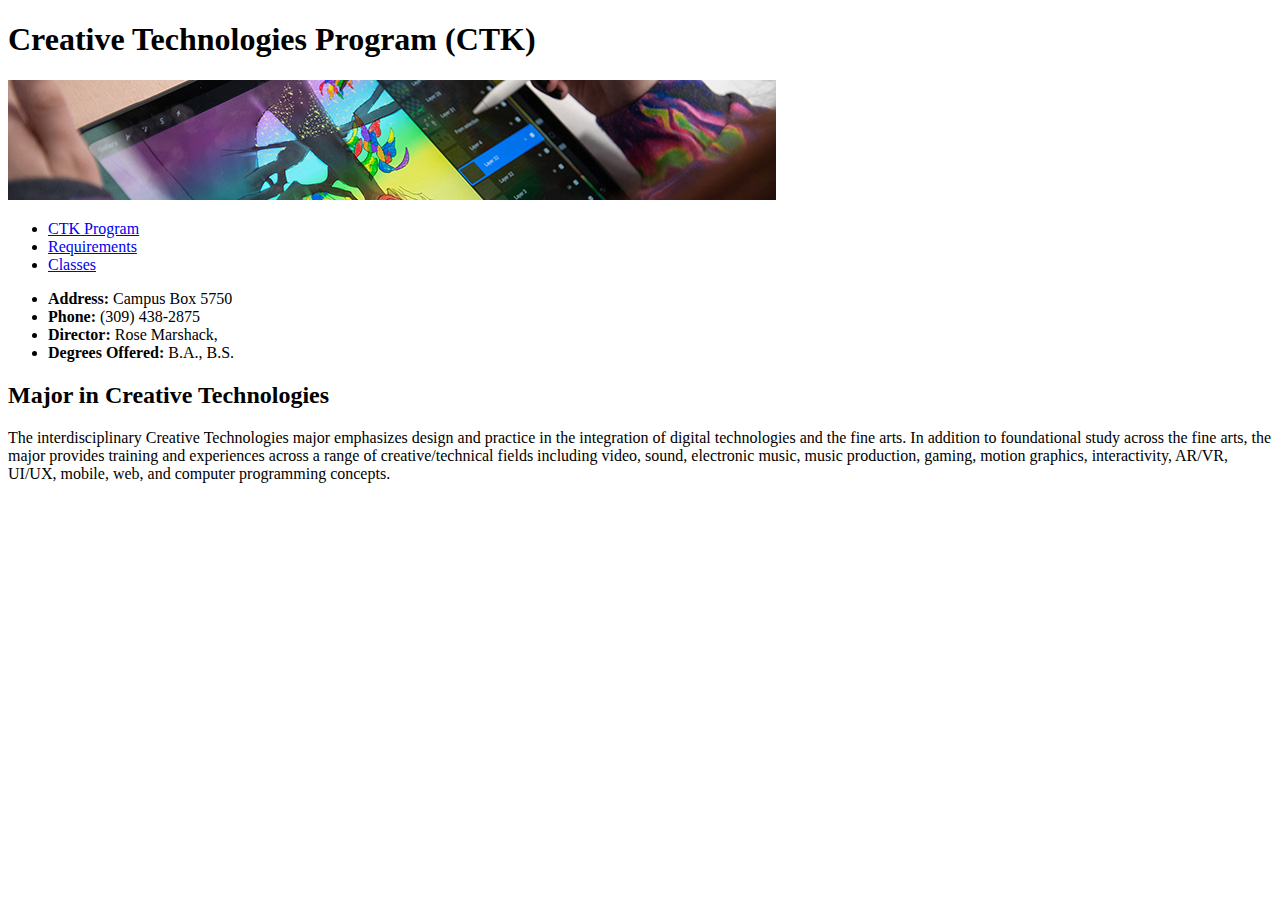
<file: assignment2/index.html>
<!DOCTYPE html>
<html lang="en">
  <head>
    <meta charset="UTF-8">
    <title>CTK Program</title>
  </head>
<body>
    <h1>Creative Technologies Program (CTK)</h1>

    <img src="ctk-hero.jpg" alt="Student drawing on tablet" >

    <ul>
      <li><a href="index.html">CTK Program</a></li>
      <li><a href="requirements.html">Requirements</a></li>
      <li><a href="classes.html">Classes</a></li>
    </ul>

    <ul>
      <li><b>Address:</b> Campus Box 5750</li>
      <li><b>Phone:</b> (309) 438-2875</li>
      <li><b>Director:</b> Rose Marshack,</li>
      <li><b>Degrees Offered:</b> B.A., B.S.</li>
    </ul>

    <h2>Major in Creative Technologies</h2>    
    <p> The interdisciplinary Creative Technologies major emphasizes design and practice in the integration of digital technologies and the fine arts. In addition to foundational study across the fine arts, the major provides training and experiences across a range of creative/technical fields including video, sound, electronic music, music production, gaming, motion graphics, interactivity, AR/VR, UI/UX, mobile, web, and computer programming concepts.</p>
    
</body>
</file>
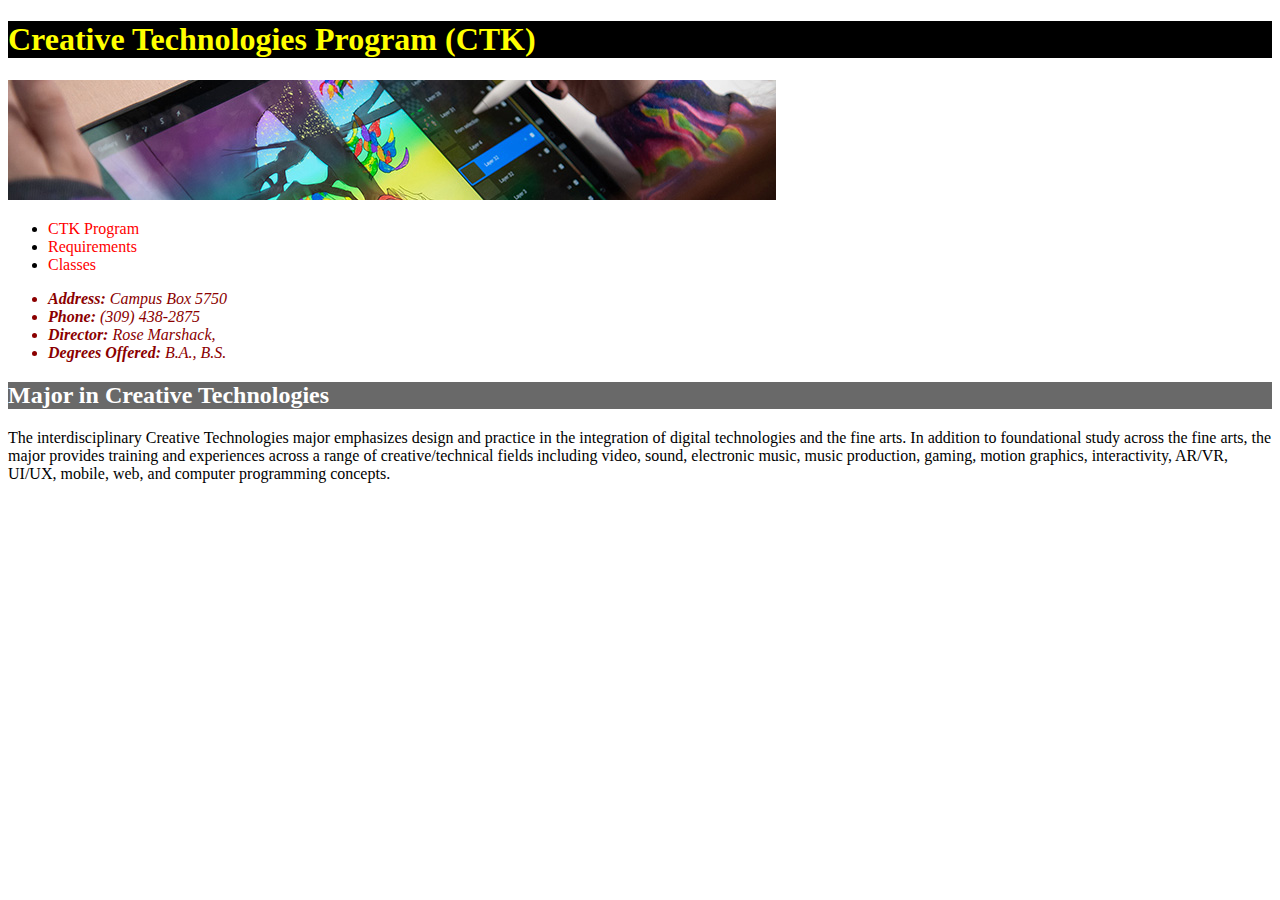
<file: assignment3/index.html>
<!DOCTYPE html>
<html lang="en">
  <head>
    <meta charset="UTF-8">
    <title>CTK Program</title>
	<link href="style.css" rel="stylesheet" type="text/css">
  </head>

  <body>

  <header>
    <h1>Creative Technologies Program (CTK)</h1>

    <img src="ctk-hero.jpg" alt="Student drawing on tablet" >
  </header>
	  
  <nav>
    <ul>
      <li><a href="index.html">CTK Program</a></li>
      <li><a href="requirements.html">Requirements</a></li>
      <li><a href="classes.html">Classes</a></li>
    </ul>
  </nav>
	  
  <main>
    <div id="address">
	  <ul>
	    <li><b>Address:</b> Campus Box 5750</li>
      	<li><b>Phone:</b> (309) 438-2875</li>
        <li><b>Director:</b> Rose Marshack,</li>
        <li><b>Degrees Offered:</b> B.A., B.S.</li>
	  </ul>
	</div>

    <h2>Major in Creative Technologies</h2>    
    <p> The interdisciplinary Creative Technologies major emphasizes design and practice in the integration of digital technologies and the fine arts. In addition to foundational study across the fine arts, the major provides training and experiences across a range of creative/technical fields including video, sound, electronic music, music production, gaming, motion graphics, interactivity, AR/VR, UI/UX, mobile, web, and computer programming concepts.</p>

  </main>	  
	  
  </body>

</html>
</file>
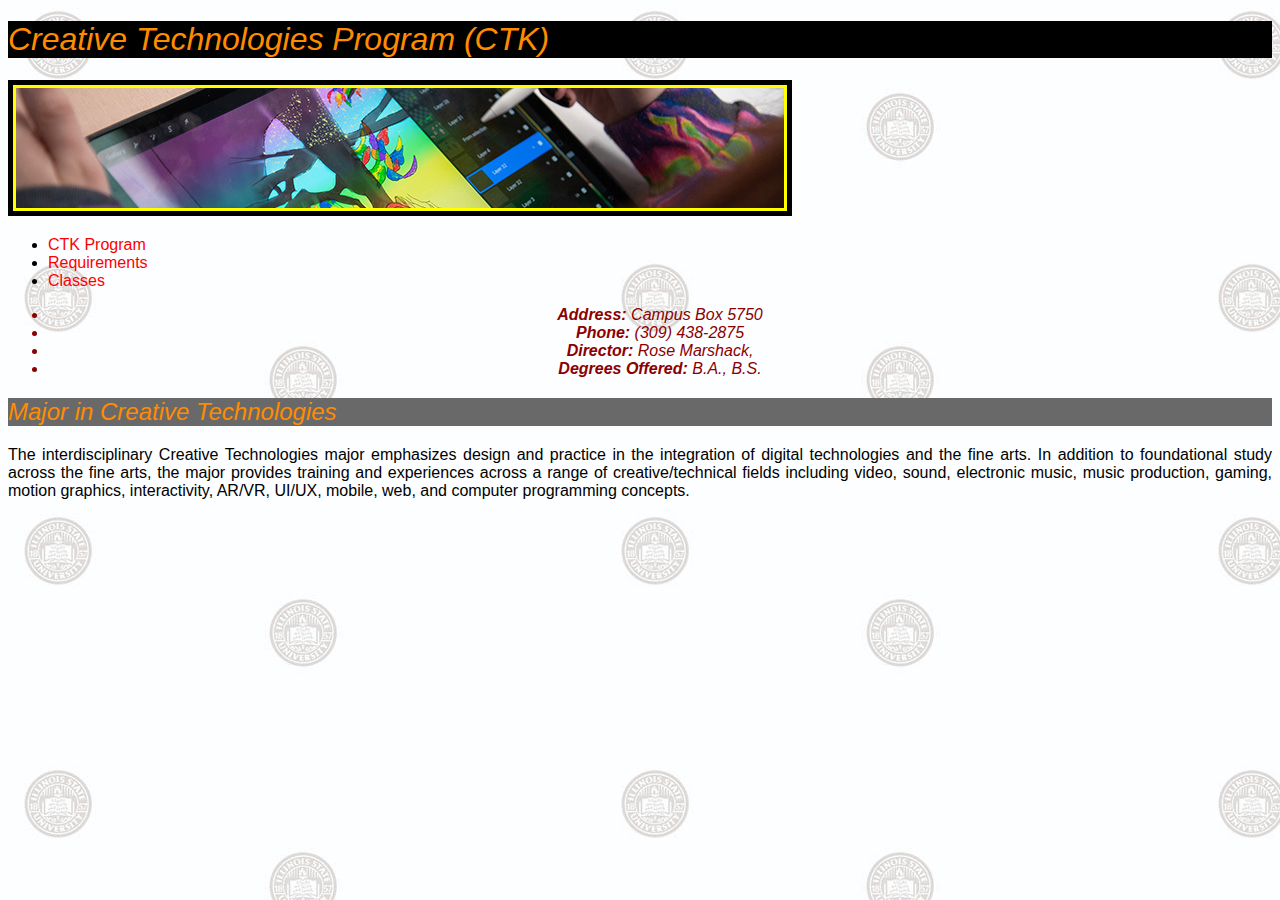
<file: assignment4/index.html>
<!DOCTYPE html>
<html lang="en">
  <head>
    <meta charset="UTF-8">
    <title>CTK Program</title>
	<link href="style.css" rel="stylesheet" type="text/css">
  </head>

  <body>

  <header>
    <h1>Creative Technologies Program (CTK)</h1>

    <img class="pixborder" src="ctk-hero.jpg" alt="Student drawing on tablet">
  </header>
	  
  <nav>
    <ul>
      <li><a href="index.html">CTK Program</a></li>
      <li><a href="requirements.html">Requirements</a></li>
      <li><a href="classes.html">Classes</a></li>
    </ul>
  </nav>
	  
  <main>
    <div id="address">
	  <ul>
	    <li><b>Address:</b> Campus Box 5750</li>
      	<li><b>Phone:</b> (309) 438-2875</li>
        <li><b>Director:</b> Rose Marshack,</li>
        <li><b>Degrees Offered:</b> B.A., B.S.</li>
	  </ul>
	</div>

    <h2>Major in Creative Technologies</h2>  
    <p class="custjust">The interdisciplinary Creative Technologies major emphasizes design and practice in the integration of digital technologies and the fine arts. In addition to foundational study across the fine arts, the major provides training and experiences across a range of creative/technical fields including video, sound, electronic music, music production, gaming, motion graphics, interactivity, AR/VR, UI/UX, mobile, web, and computer programming concepts.</p>

  </main>	  
	  
  </body>

</html>
</file>
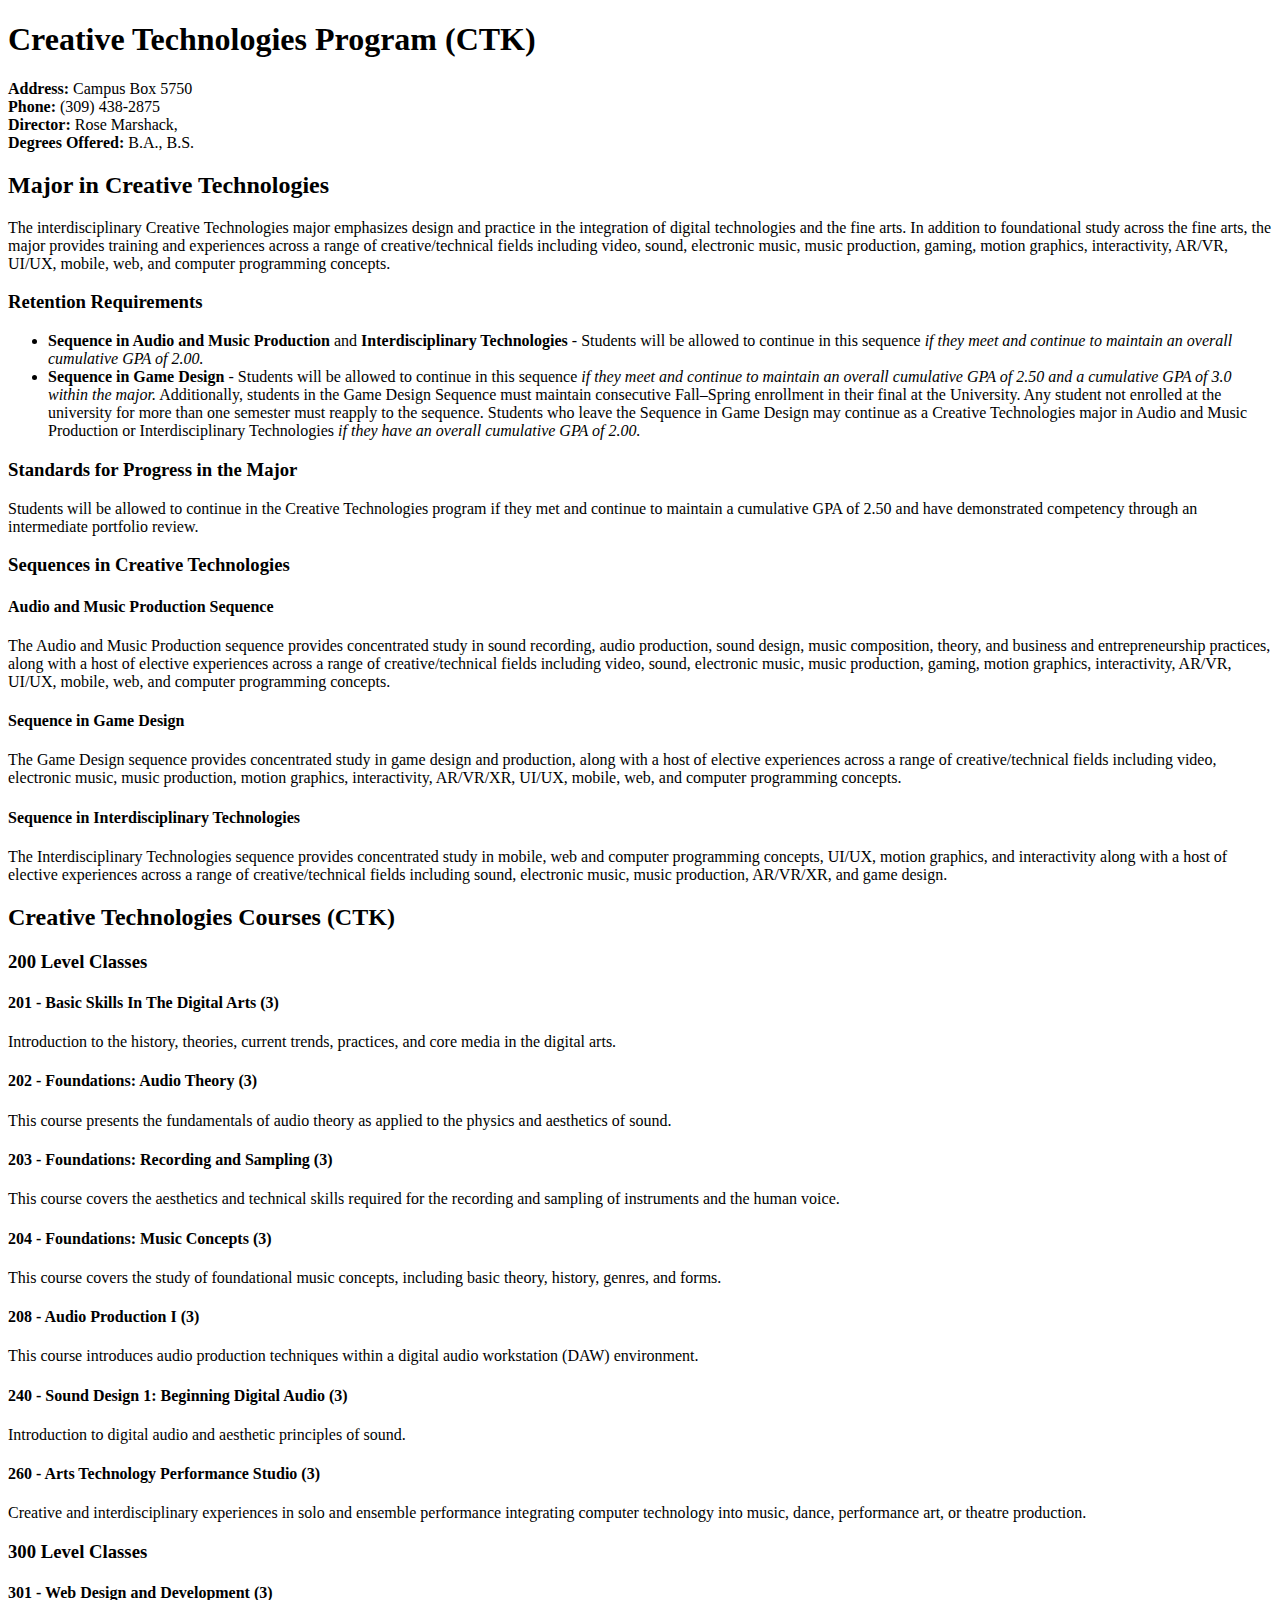
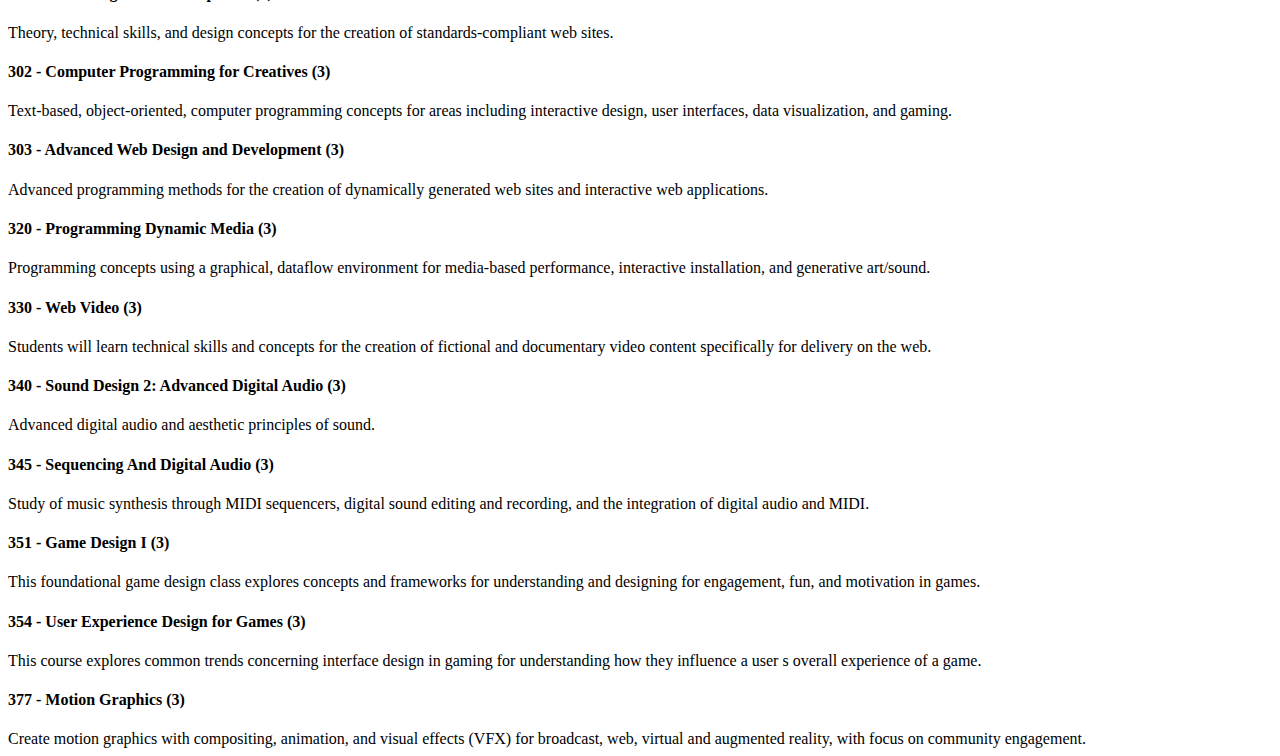
<file: assignment1.html>
<!DOCTYPE html>
<html lang="en">
  <head>
    <meta charset="UTF-8">
    <title>CTK Program</title>
  </head>
<body>
    <h1>Creative Technologies Program (CTK)</h1>

    <b>Address:</b> Campus Box 5750<br>
    <b>Phone:</b> (309) 438-2875<br>
    <b>Director:</b> Rose Marshack,<br>
    <b>Degrees Offered:</b> B.A., B.S.<br>

    <h2>Major in Creative Technologies</h2>    
    The interdisciplinary Creative Technologies major emphasizes design and practice in the integration of digital technologies and the fine arts. In addition to foundational study across the fine arts, the major provides training and experiences across a range of creative/technical fields including video, sound, electronic music, music production, gaming, motion graphics, interactivity, AR/VR, UI/UX, mobile, web, and computer programming concepts.
    
    <h3>Retention Requirements</h3><ul>
        <li><b>Sequence in Audio and Music Production</b> and <b>Interdisciplinary Technologies</b> - Students will be allowed to continue in this sequence <i>if they meet and continue to maintain an overall cumulative GPA of 2.00.</i></li>
        <li><b>Sequence in Game Design</b> - Students will be allowed to continue in this sequence <i>if they meet and continue to maintain an overall cumulative GPA of 2.50 and a cumulative GPA of 3.0 within the major.</i> Additionally, students in the Game Design Sequence must maintain consecutive Fall–Spring enrollment in their final at the University. Any student not enrolled at the university for more than one semester must reapply to the sequence. Students who leave the Sequence in Game Design may continue as a Creative Technologies major in Audio and Music Production or Interdisciplinary Technologies <i>if they have an overall cumulative GPA of 2.00.</i></li></ul>
    
    <h3>Standards for Progress in the Major</h3>
    Students will be allowed to continue in the Creative Technologies program if they met and continue to maintain a cumulative GPA of 2.50 and have demonstrated competency through an intermediate portfolio review.
    
    <h3>Sequences in Creative Technologies</h3>
        <h4>Audio and Music Production Sequence</h4>
        The Audio and Music Production sequence provides concentrated study in sound recording, audio production, sound design, music composition, theory, and business and entrepreneurship practices, along with a host of elective experiences across a range of creative/technical fields including video, sound, electronic music, music production, gaming, motion graphics, interactivity, AR/VR, UI/UX, mobile, web, and computer programming concepts.
    
        <h4>Sequence in Game Design</h4>
        The Game Design sequence provides concentrated study in game design and production, along with a host of elective experiences across a range of creative/technical fields including video, electronic music, music production, motion graphics, interactivity, AR/VR/XR, UI/UX, mobile, web, and computer programming concepts.
    
        <h4>Sequence in Interdisciplinary Technologies</h4>
        The Interdisciplinary Technologies sequence provides concentrated study in mobile, web and computer programming concepts, UI/UX, motion graphics, and interactivity along with a host of elective experiences across a range of creative/technical fields including sound, electronic music, music production, AR/VR/XR, and game design.
    
    <h2>Creative Technologies Courses (CTK)</h2>
    <h3>200 Level Classes</h3>
        <h4>201 - Basic Skills In The Digital Arts (3)</h4>
        Introduction to the history, theories, current trends, practices, and core media in the digital arts.
    
        <h4>202 - Foundations: Audio Theory (3)</h4>
        This course presents the fundamentals of audio theory as applied to the physics and aesthetics of sound.
    
        <h4>203 - Foundations: Recording and Sampling (3)</h4>
        This course covers the aesthetics and technical skills required for the recording and sampling of instruments and the human voice.
    
        <h4>204 - Foundations: Music Concepts (3)</h4>
        This course covers the study of foundational music concepts, including basic theory, history, genres, and forms.
    
        <h4>208 - Audio Production I (3)</h4>
        This course introduces audio production techniques within a digital audio workstation (DAW) environment.
    
        <h4>240 - Sound Design 1: Beginning Digital Audio (3)</h4>
        Introduction to digital audio and aesthetic principles of sound.
    
        <h4>260 - Arts Technology Performance Studio (3)</h4>
        Creative and interdisciplinary experiences in solo and ensemble performance integrating computer technology into music, dance, performance art, or theatre production.

    <h3>300 Level Classes</h3>
        <h4>301 - Web Design and Development (3)</h4>
        Theory, technical skills, and design concepts for the creation of standards-compliant web sites.
    
        <h4>302 - Computer Programming for Creatives (3)</h4>
        Text-based, object-oriented, computer programming concepts for areas including interactive design, user interfaces, data visualization, and gaming.
    
        <h4>303 - Advanced Web Design and Development (3)</h4>
        Advanced programming methods for the creation of dynamically generated web sites and interactive web applications.
    
        <h4>320 - Programming Dynamic Media (3)</h4>
        Programming concepts using a graphical, dataflow environment for media-based performance, interactive installation, and generative art/sound.
    
        <h4>330 - Web Video (3)</h4>
        Students will learn technical skills and concepts for the creation of fictional and documentary video content specifically for delivery on the web.
    
        <h4>340 - Sound Design 2: Advanced Digital Audio (3)</h4>
        Advanced digital audio and aesthetic principles of sound.
    
        <h4>345 - Sequencing And Digital Audio (3)</h4>
        Study of music synthesis through MIDI sequencers, digital sound editing and recording, and the integration of digital audio and MIDI.
    
        <h4>351 - Game Design I (3)</h4>
        This foundational game design class explores concepts and frameworks for understanding and designing for engagement, fun, and motivation in games.
    
        <h4>354 - User Experience Design for Games (3)</h4>
        This course explores common trends concerning interface design in gaming for understanding how they influence a user s overall experience of a game.
    
        <h4>377 - Motion Graphics (3)</h4>
        Create motion graphics with compositing, animation, and visual effects (VFX) for broadcast, web, virtual and augmented reality, with focus on community engagement.
    
</body>
</file>
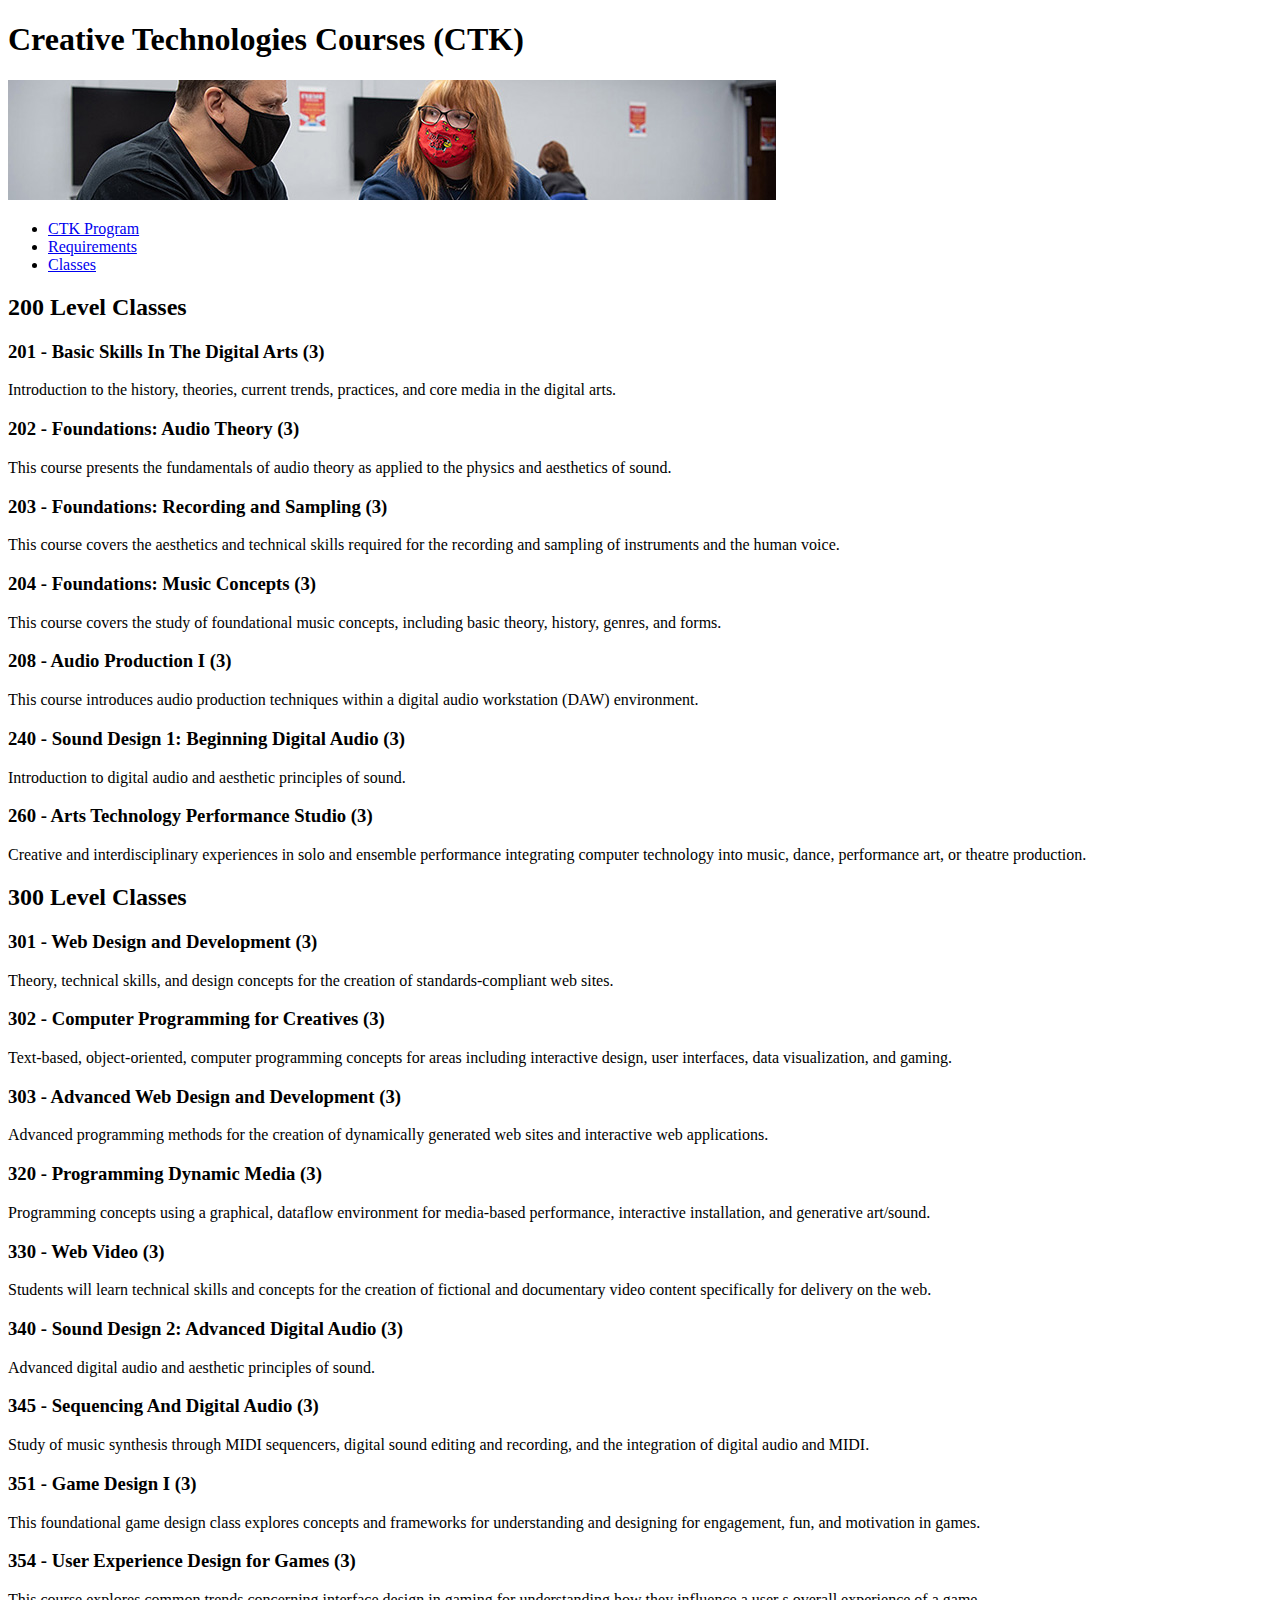
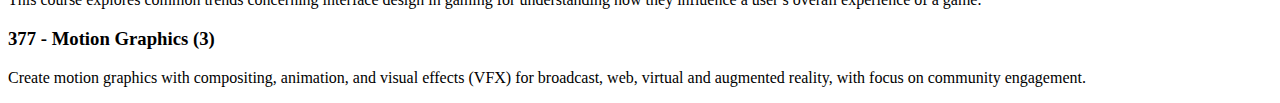
<file: assignment2/classes.html>
<!DOCTYPE html>
<html lang="en">
  <head>
    <meta charset="UTF-8">
    <title>Classes</title>
  </head>
<body>
    <h1>Creative Technologies Courses (CTK)</h1>

    <img src="ctk-faculty.jpg" alt="Student with teacher in class" >

    <ul>
      <li><a href="index.html">CTK Program</a></li>
      <li><a href="requirements.html">Requirements</a></li>
      <li><a href="classes.html">Classes</a></li>
    </ul>

    <h2>200 Level Classes</h2>
        <h3>201 - Basic Skills In The Digital Arts (3)</h3>
        <p>Introduction to the history, theories, current trends, practices, and core media in the digital arts.</p>
    
        <h3>202 - Foundations: Audio Theory (3)</h3>
        <p>This course presents the fundamentals of audio theory as applied to the physics and aesthetics of sound.</p>
    
        <h3>203 - Foundations: Recording and Sampling (3)</h3>
        <p>This course covers the aesthetics and technical skills required for the recording and sampling of instruments and the human voice.</p>
    
        <h3>204 - Foundations: Music Concepts (3)</h3>
        <p>This course covers the study of foundational music concepts, including basic theory, history, genres, and forms.</p>
    
        <h3>208 - Audio Production I (3)</h3>
        <p>This course introduces audio production techniques within a digital audio workstation (DAW) environment.</p>
    
        <h3>240 - Sound Design 1: Beginning Digital Audio (3)</h3>
        <p>Introduction to digital audio and aesthetic principles of sound.</p>
    
        <h3>260 - Arts Technology Performance Studio (3)</h3>
        <p>Creative and interdisciplinary experiences in solo and ensemble performance integrating computer technology into music, dance, performance art, or theatre production.</p>

    <h2>300 Level Classes</h2>
        <h3>301 - Web Design and Development (3)</h3>
        <p>Theory, technical skills, and design concepts for the creation of standards-compliant web sites.</p>
    
        <h3>302 - Computer Programming for Creatives (3)</h3>
        <p>Text-based, object-oriented, computer programming concepts for areas including interactive design, user interfaces, data visualization, and gaming.</p>
    
        <h3>303 - Advanced Web Design and Development (3)</h3>
        <p>Advanced programming methods for the creation of dynamically generated web sites and interactive web applications.</p>
    
        <h3>320 - Programming Dynamic Media (3)</h3>
        <p>Programming concepts using a graphical, dataflow environment for media-based performance, interactive installation, and generative art/sound.</p>
    
        <h3>330 - Web Video (3)</h3>
        <p>Students will learn technical skills and concepts for the creation of fictional and documentary video content specifically for delivery on the web.</p>
    
        <h3>340 - Sound Design 2: Advanced Digital Audio (3)</h3>
        <p>Advanced digital audio and aesthetic principles of sound.</p>
    
        <h3>345 - Sequencing And Digital Audio (3)</h3>
        <p>Study of music synthesis through MIDI sequencers, digital sound editing and recording, and the integration of digital audio and MIDI.</p>
    
        <h3>351 - Game Design I (3)</h3>
        <p>This foundational game design class explores concepts and frameworks for understanding and designing for engagement, fun, and motivation in games.</p>
    
        <h3>354 - User Experience Design for Games (3)</h3>
        <p>This course explores common trends concerning interface design in gaming for understanding how they influence a user s overall experience of a game.</p>
    
        <h3>377 - Motion Graphics (3)</h3>
        <p>Create motion graphics with compositing, animation, and visual effects (VFX) for broadcast, web, virtual and augmented reality, with focus on community engagement.</p>
    
</body>
</file>
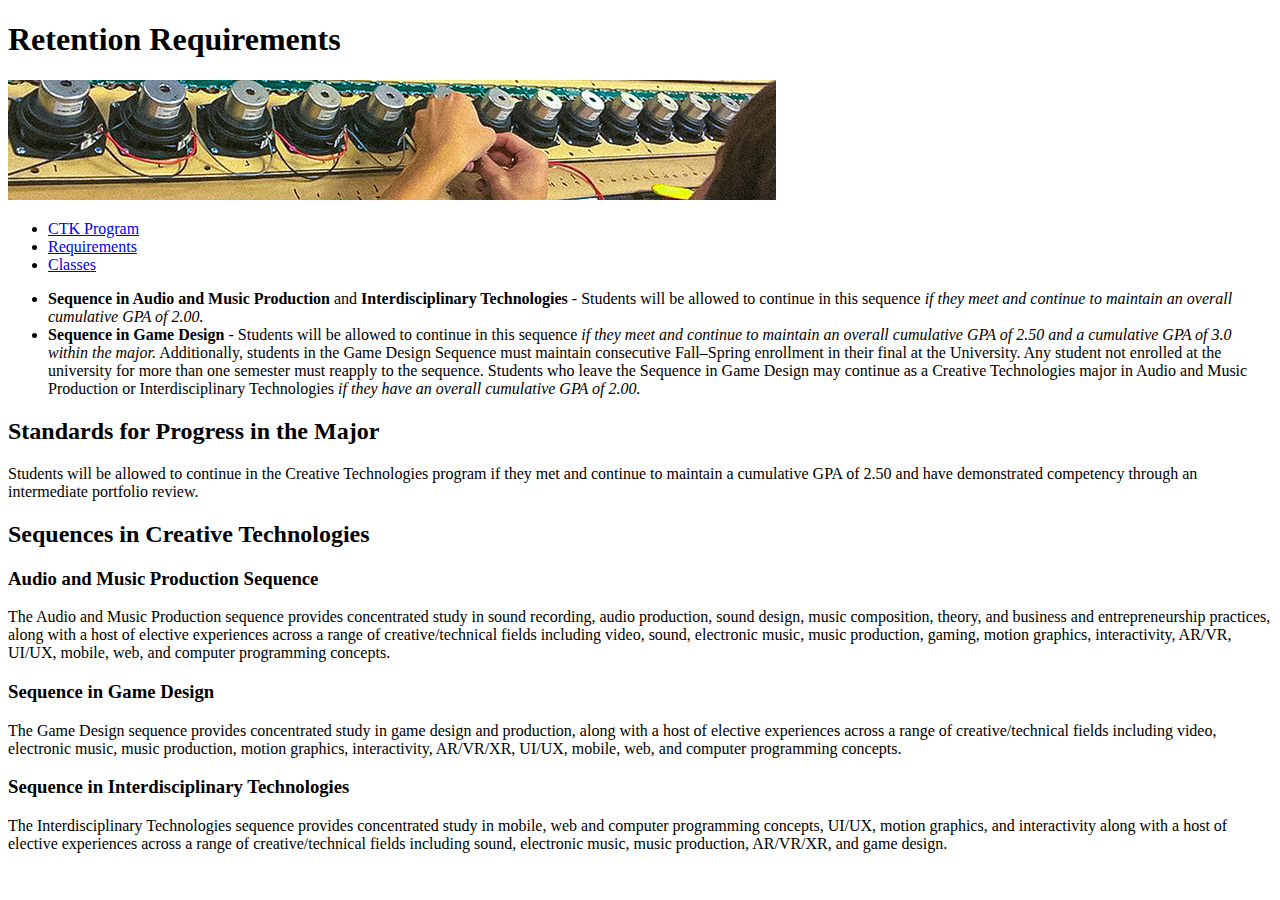
<file: assignment2/requirements.html>
<!DOCTYPE html>
<html lang="en">
  <head>
    <meta charset="UTF-8">
    <title>Requirements</title>
  </head>

<body>
    <h1>Retention Requirements</h1>

    <img src="ctk-audio.jpg" alt="Student with audio equipment" >

    <ul>
      <li><a href="index.html">CTK Program</a></li>
      <li><a href="requirements.html">Requirements</a></li>
      <li><a href="classes.html">Classes</a></li>
    </ul>

    <ul>
      <li><b>Sequence in Audio and Music Production</b> and <b>Interdisciplinary Technologies</b> - Students will be allowed to continue in this sequence <i>if they meet and continue to maintain an overall cumulative GPA of 2.00.</i></li>
      <li><b>Sequence in Game Design</b> - Students will be allowed to continue in this sequence <i>if they meet and continue to maintain an overall cumulative GPA of 2.50 and a cumulative GPA of 3.0 within the major.</i> Additionally, students in the Game Design Sequence must maintain consecutive Fall–Spring enrollment in their final at the University. Any student not enrolled at the university for more than one semester must reapply to the sequence. Students who leave the Sequence in Game Design may continue as a Creative Technologies major in Audio and Music Production or Interdisciplinary Technologies <i>if they have an overall cumulative GPA of 2.00.</i></li></ul>
    </ul>

    <h2>Standards for Progress in the Major</h2>
    <p> Students will be allowed to continue in the Creative Technologies program if they met and continue to maintain a cumulative GPA of 2.50 and have demonstrated competency through an intermediate portfolio review.</p>
    
    <h2>Sequences in Creative Technologies</h2>
        <h3>Audio and Music Production Sequence</h3>
        <p>The Audio and Music Production sequence provides concentrated study in sound recording, audio production, sound design, music composition, theory, and business and entrepreneurship practices, along with a host of elective experiences across a range of creative/technical fields including video, sound, electronic music, music production, gaming, motion graphics, interactivity, AR/VR, UI/UX, mobile, web, and computer programming concepts.</p>
    
        <h3>Sequence in Game Design</h3>
        <p>The Game Design sequence provides concentrated study in game design and production, along with a host of elective experiences across a range of creative/technical fields including video, electronic music, music production, motion graphics, interactivity, AR/VR/XR, UI/UX, mobile, web, and computer programming concepts.</p>
    
        <h3>Sequence in Interdisciplinary Technologies</h3>
        <p>The Interdisciplinary Technologies sequence provides concentrated study in mobile, web and computer programming concepts, UI/UX, motion graphics, and interactivity along with a host of elective experiences across a range of creative/technical fields including sound, electronic music, music production, AR/VR/XR, and game design.</p>
    
</body>
</file>
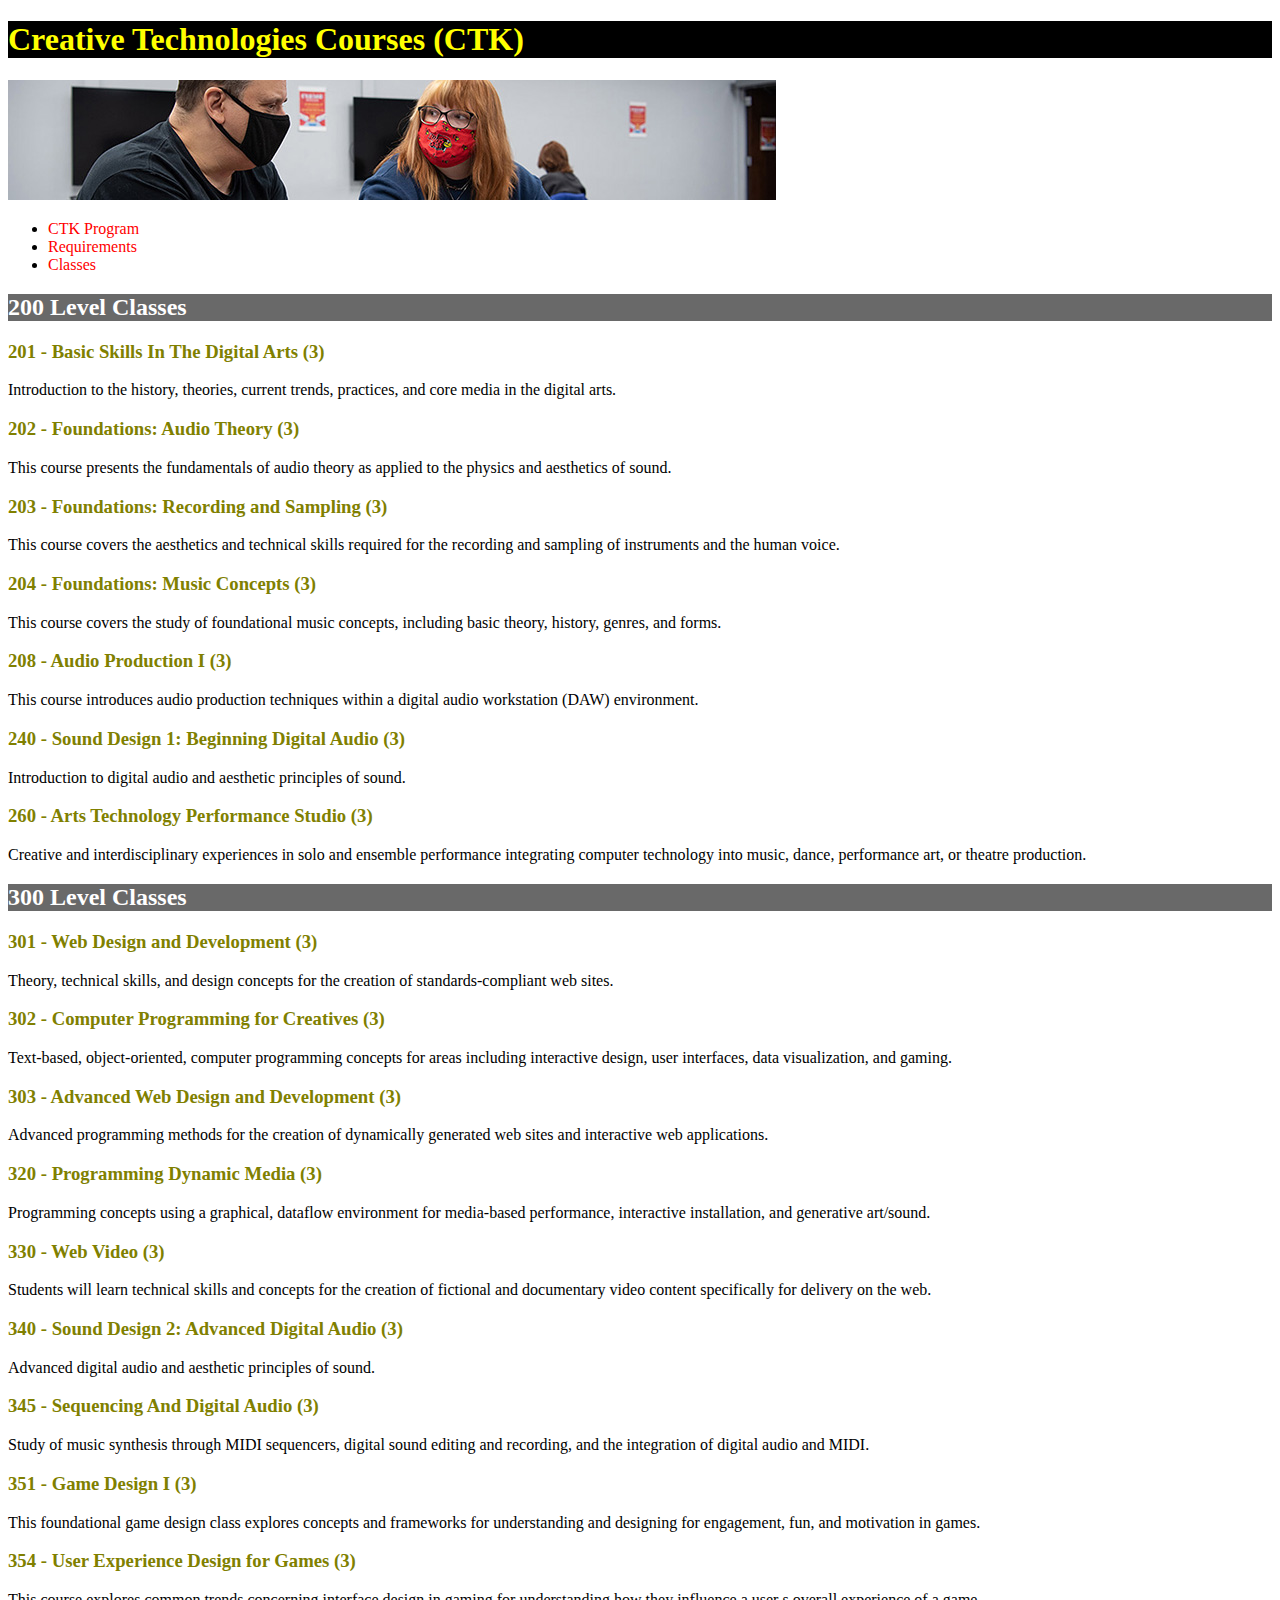
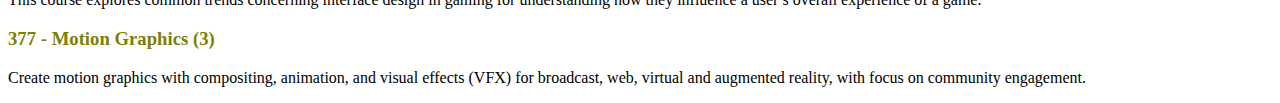
<file: assignment3/classes.html>
<!DOCTYPE html>
<html lang="en">
  <head>
    <meta charset="UTF-8">
    <title>Classes</title>
	<link href="style.css" rel="stylesheet" type="text/css">
  </head>

	
  <body>
	  <header>
    	<h1>Creative Technologies Courses (CTK)</h1>

    	<img src="ctk-faculty.jpg" alt="Student with teacher in class" >
	  </header>
	  
	  <nav>
	    <ul>
    	  <li><a href="index.html">CTK Program</a></li>
    	  <li><a href="requirements.html">Requirements</a></li>
    	  <li><a href="classes.html">Classes</a></li>
   		</ul>
	  </nav>
	  
	  <main>

		  
		  <h2>200 Level Classes</h2>
		  
		  <h3>201 - Basic Skills In The Digital Arts (3)</h3>
		  <p>Introduction to the history, theories, current trends, practices, and core media in the digital arts.</p>
		  
		  <h3>202 - Foundations: Audio Theory (3)</h3>
		  <p>This course presents the fundamentals of audio theory as applied to the physics and aesthetics of sound.</p>
		  
		  <h3>203 - Foundations: Recording and Sampling (3)</h3>
		  <p>This course covers the aesthetics and technical skills required for the recording and sampling of instruments and the human voice.</p>

		  <h3>204 - Foundations: Music Concepts (3)</h3>
		  <p>This course covers the study of foundational music concepts, including basic theory, history, genres, and forms.</p>
    
		  <h3>208 - Audio Production I (3)</h3>
		  <p>This course introduces audio production techniques within a digital audio workstation (DAW) environment.</p>
		  
		  <h3>240 - Sound Design 1: Beginning Digital Audio (3)</h3>
		  <p>Introduction to digital audio and aesthetic principles of sound.</p>
    
		  <h3>260 - Arts Technology Performance Studio (3)</h3>
		  <p>Creative and interdisciplinary experiences in solo and ensemble performance integrating computer technology into music, dance, performance art, or theatre production.</p>
		  
		  

		  <h2>300 Level Classes</h2>
		  
		  <h3>301 - Web Design and Development (3)</h3>
		  <p>Theory, technical skills, and design concepts for the creation of standards-compliant web sites.</p>
		  
		  <h3>302 - Computer Programming for Creatives (3)</h3>
		  <p>Text-based, object-oriented, computer programming concepts for areas including interactive design, user interfaces, data visualization, and gaming.</p>
		  
		  <h3>303 - Advanced Web Design and Development (3)</h3>
		  <p>Advanced programming methods for the creation of dynamically generated web sites and interactive web applications.</p>
		  
		  <h3>320 - Programming Dynamic Media (3)</h3>
		  <p>Programming concepts using a graphical, dataflow environment for media-based performance, interactive installation, and generative art/sound.</p>
		  
		  <h3>330 - Web Video (3)</h3>
		  <p>Students will learn technical skills and concepts for the creation of fictional and documentary video content specifically for delivery on the web.</p>
		  
		  <h3>340 - Sound Design 2: Advanced Digital Audio (3)</h3>
		  <p>Advanced digital audio and aesthetic principles of sound.</p>
		  
		  <h3>345 - Sequencing And Digital Audio (3)</h3>
		  <p>Study of music synthesis through MIDI sequencers, digital sound editing and recording, and the integration of digital audio and MIDI.</p>
		  
		  <h3>351 - Game Design I (3)</h3>
		  <p>This foundational game design class explores concepts and frameworks for understanding and designing for engagement, fun, and motivation in games.</p>
		  
		  <h3>354 - User Experience Design for Games (3)</h3>
		  <p>This course explores common trends concerning interface design in gaming for understanding how they influence a user s overall experience of a game.</p>

		  <h3>377 - Motion Graphics (3)</h3>
		  <p>Create motion graphics with compositing, animation, and visual effects (VFX) for broadcast, web, virtual and augmented reality, with focus on community engagement.</p>
		  
	  </main>
    
  </body>

</html>
</file>
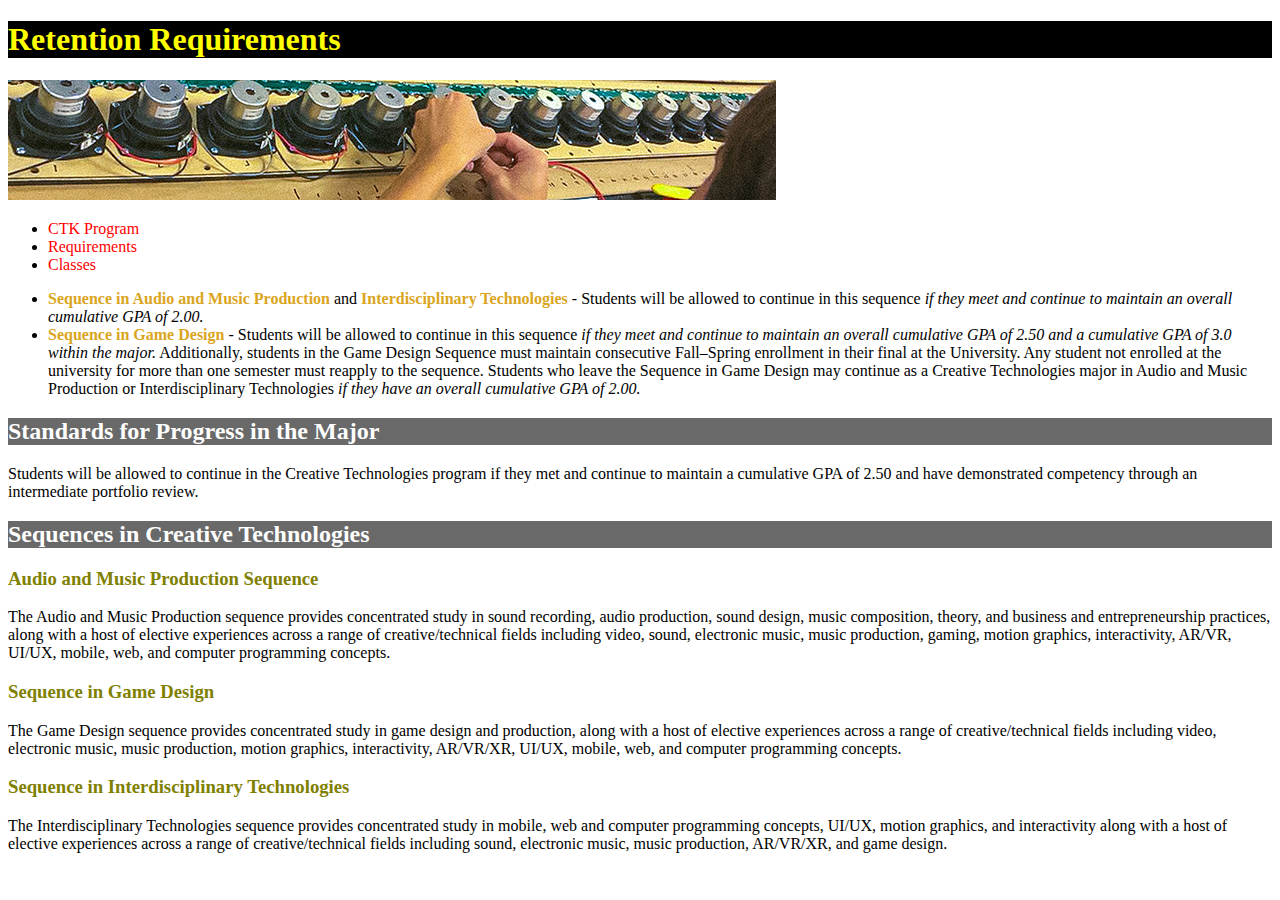
<file: assignment3/requirements.html>
<!DOCTYPE html>
<html lang="en">
  <head>
    <meta charset="UTF-8">
    <title>Requirements</title>
	<link href="style.css" rel="stylesheet" type="text/css">
  </head>

  <body>
	  
	  <header>
    	<h1>Retention Requirements</h1>

   		<img src="ctk-audio.jpg" alt="Student with audio equipment" >
	  </header>
	  
  	  <nav>  
    	<ul>
      		<li><a href="index.html">CTK Program</a></li>
      		<li><a href="requirements.html">Requirements</a></li>
      		<li><a href="classes.html">Classes</a></li>
    	</ul>
	  </nav>

	  <main>
		<ul>
			<li><span class="program">Sequence in Audio and Music Production</span> and <span class="program">Interdisciplinary Technologies</span> - Students will be allowed to continue in this sequence <i>if they meet and continue to maintain an overall cumulative GPA of 2.00.</i></li>
			
			<li><span class="program">Sequence in Game Design</span> - Students will be allowed to continue in this sequence <i>if they meet and continue to maintain an overall cumulative GPA of 2.50 and a cumulative GPA of 3.0 within the major.</i> Additionally, students in the Game Design Sequence must maintain consecutive Fall–Spring enrollment in their final at the University. Any student not enrolled at the university for more than one semester must reapply to the sequence. Students who leave the Sequence in Game Design may continue as a Creative Technologies major in Audio and Music Production or Interdisciplinary Technologies <i>if they have an overall cumulative GPA of 2.00.</i></li>
		</ul>

    	<h2>Standards for Progress in the Major</h2>
    	<p> Students will be allowed to continue in the Creative Technologies program if they met and continue to maintain a cumulative GPA of 2.50 and have demonstrated competency through an intermediate portfolio review.</p>
    
    	<h2>Sequences in Creative Technologies</h2>
        
	  	<h3>Audio and Music Production Sequence</h3>
        <p>The Audio and Music Production sequence provides concentrated study in sound recording, audio production, sound design, music composition, theory, and business and entrepreneurship practices, along with a host of elective experiences across a range of creative/technical fields including video, sound, electronic music, music production, gaming, motion graphics, interactivity, AR/VR, UI/UX, mobile, web, and computer programming concepts.</p>
    
        <h3>Sequence in Game Design</h3>
        <p>The Game Design sequence provides concentrated study in game design and production, along with a host of elective experiences across a range of creative/technical fields including video, electronic music, music production, motion graphics, interactivity, AR/VR/XR, UI/UX, mobile, web, and computer programming concepts.</p>
    
        <h3>Sequence in Interdisciplinary Technologies</h3>
        <p>The Interdisciplinary Technologies sequence provides concentrated study in mobile, web and computer programming concepts, UI/UX, motion graphics, and interactivity along with a host of elective experiences across a range of creative/technical fields including sound, electronic music, music production, AR/VR/XR, and game design.</p>
	
	  </main>
	
  </body>

</html>
</file>
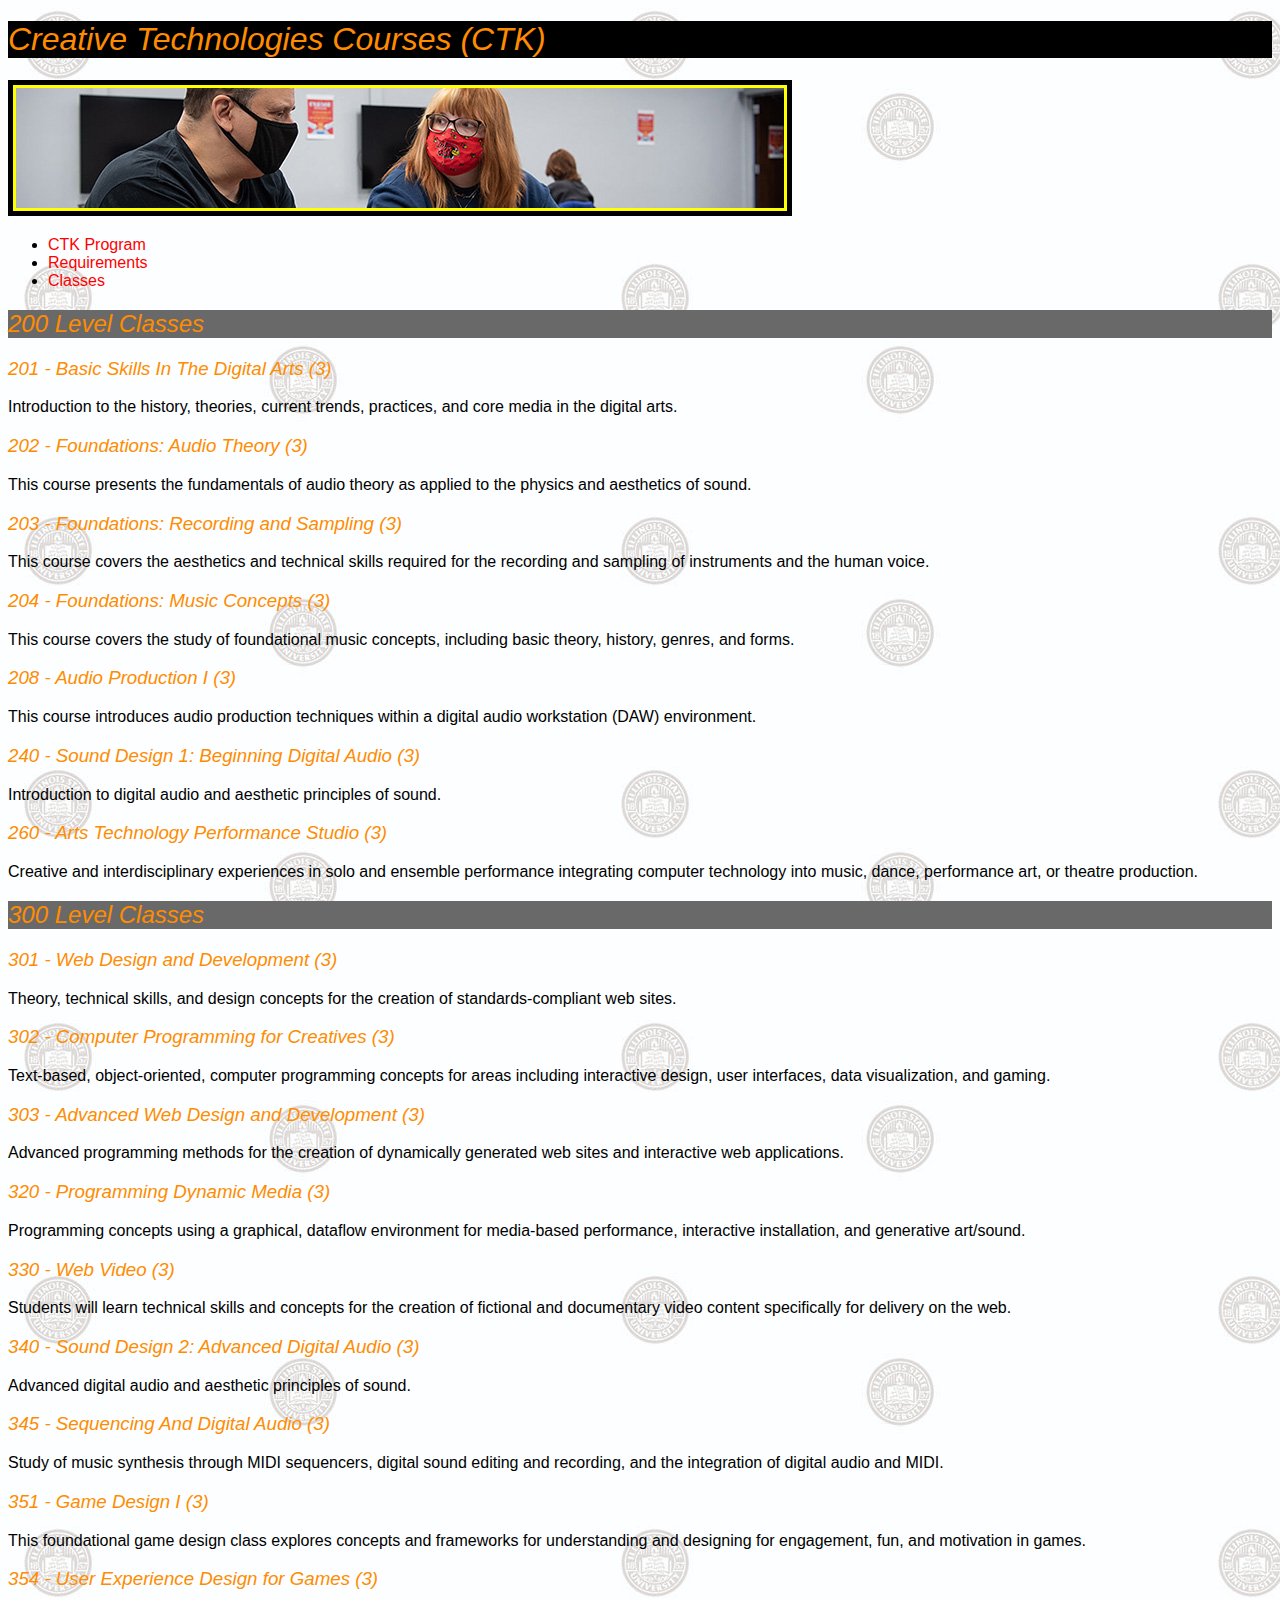
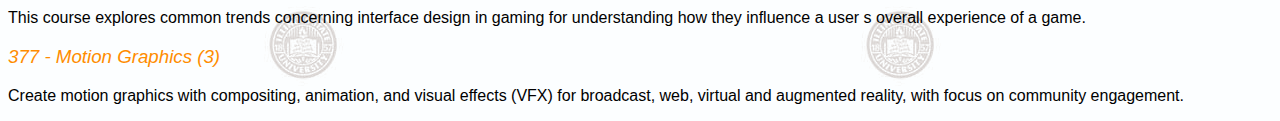
<file: assignment4/classes.html>
<!DOCTYPE html>
<html lang="en">
  <head>
    <meta charset="UTF-8">
    <title>Classes</title>
	<link href="style.css" rel="stylesheet" type="text/css">
  </head>

	
  <body>
	  <header>
    	<h1>Creative Technologies Courses (CTK)</h1>

    	<img class="pixborder" src="ctk-faculty.jpg" alt="Student with teacher in class">
	  </header>
	  
	  <nav>
	    <ul>
    	  <li><a href="index.html">CTK Program</a></li>
    	  <li><a href="requirements.html">Requirements</a></li>
    	  <li><a href="classes.html">Classes</a></li>
   		</ul>
	  </nav>
	  
	  <main>

		  
		  <h2>200 Level Classes</h2>
		  
		  <h3>201 - Basic Skills In The Digital Arts (3)</h3>
		  <p>Introduction to the history, theories, current trends, practices, and core media in the digital arts.</p>
		  
		  <h3>202 - Foundations: Audio Theory (3)</h3>
		  <p>This course presents the fundamentals of audio theory as applied to the physics and aesthetics of sound.</p>
		  
		  <h3>203 - Foundations: Recording and Sampling (3)</h3>
		  <p>This course covers the aesthetics and technical skills required for the recording and sampling of instruments and the human voice.</p>

		  <h3>204 - Foundations: Music Concepts (3)</h3>
		  <p>This course covers the study of foundational music concepts, including basic theory, history, genres, and forms.</p>
    
		  <h3>208 - Audio Production I (3)</h3>
		  <p>This course introduces audio production techniques within a digital audio workstation (DAW) environment.</p>
		  
		  <h3>240 - Sound Design 1: Beginning Digital Audio (3)</h3>
		  <p>Introduction to digital audio and aesthetic principles of sound.</p>
    
		  <h3>260 - Arts Technology Performance Studio (3)</h3>
		  <p>Creative and interdisciplinary experiences in solo and ensemble performance integrating computer technology into music, dance, performance art, or theatre production.</p>
		  
		  

		  <h2>300 Level Classes</h2>
		  
		  <h3>301 - Web Design and Development (3)</h3>
		  <p>Theory, technical skills, and design concepts for the creation of standards-compliant web sites.</p>
		  
		  <h3>302 - Computer Programming for Creatives (3)</h3>
		  <p>Text-based, object-oriented, computer programming concepts for areas including interactive design, user interfaces, data visualization, and gaming.</p>
		  
		  <h3>303 - Advanced Web Design and Development (3)</h3>
		  <p>Advanced programming methods for the creation of dynamically generated web sites and interactive web applications.</p>
		  
		  <h3>320 - Programming Dynamic Media (3)</h3>
		  <p>Programming concepts using a graphical, dataflow environment for media-based performance, interactive installation, and generative art/sound.</p>
		  
		  <h3>330 - Web Video (3)</h3>
		  <p>Students will learn technical skills and concepts for the creation of fictional and documentary video content specifically for delivery on the web.</p>
		  
		  <h3>340 - Sound Design 2: Advanced Digital Audio (3)</h3>
		  <p>Advanced digital audio and aesthetic principles of sound.</p>
		  
		  <h3>345 - Sequencing And Digital Audio (3)</h3>
		  <p>Study of music synthesis through MIDI sequencers, digital sound editing and recording, and the integration of digital audio and MIDI.</p>
		  
		  <h3>351 - Game Design I (3)</h3>
		  <p>This foundational game design class explores concepts and frameworks for understanding and designing for engagement, fun, and motivation in games.</p>
		  
		  <h3>354 - User Experience Design for Games (3)</h3>
		  <p>This course explores common trends concerning interface design in gaming for understanding how they influence a user s overall experience of a game.</p>

		  <h3>377 - Motion Graphics (3)</h3>
		  <p>Create motion graphics with compositing, animation, and visual effects (VFX) for broadcast, web, virtual and augmented reality, with focus on community engagement.</p>
		  
	  </main>
    
  </body>

</html>
</file>
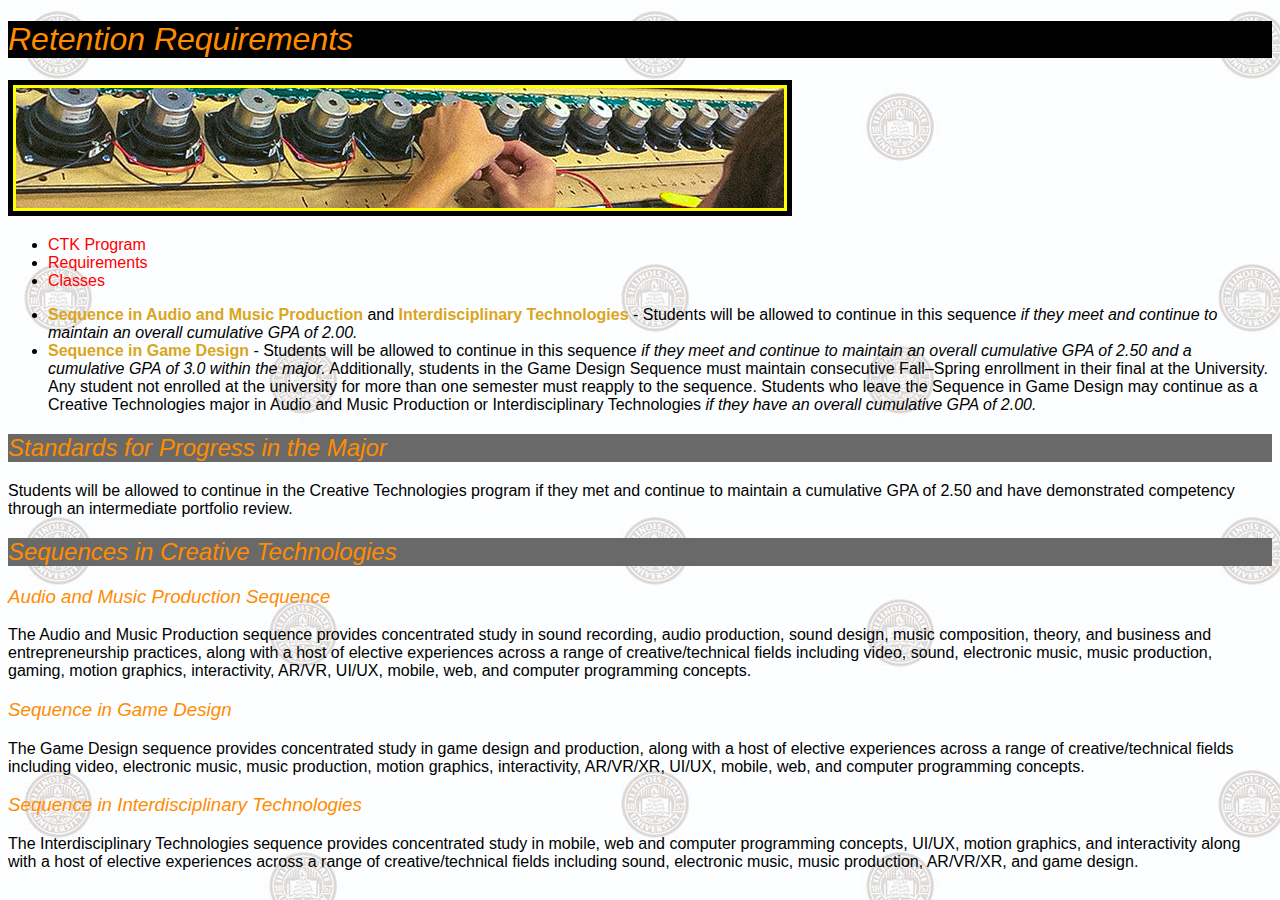
<file: assignment4/requirements.html>
<!DOCTYPE html>
<html lang="en">
  <head>
    <meta charset="UTF-8">
    <title>Requirements</title>
	<link href="style.css" rel="stylesheet" type="text/css">
  </head>

  <body>
	  
	  <header>
    	<h1>Retention Requirements</h1>

   		<img class="pixborder"  src="ctk-audio.jpg" alt="Student with audio equipment">
	  </header>
	  
  	  <nav>  
    	<ul>
      		<li><a href="index.html">CTK Program</a></li>
      		<li><a href="requirements.html">Requirements</a></li>
      		<li><a href="classes.html">Classes</a></li>
    	</ul>
	  </nav>

	  <main>
		<ul>
				<li><span class="program">Sequence in Audio and Music Production</span> and <span class="program">Interdisciplinary Technologies</span> - Students will be allowed to continue in this sequence <i>if they meet and continue to maintain an overall cumulative GPA of 2.00.</i></li>
			
				<li><span class="program">Sequence in Game Design</span> - Students will be allowed to continue in this sequence <i>if they meet and continue to maintain an overall cumulative GPA of 2.50 and a cumulative GPA of 3.0 within the major.</i> Additionally, students in the Game Design Sequence must maintain consecutive Fall–Spring enrollment in their final at the University. Any student not enrolled at the university for more than one semester must reapply to the sequence. Students who leave the Sequence in Game Design may continue as a Creative Technologies major in Audio and Music Production or Interdisciplinary Technologies <i>if they have an overall cumulative GPA of 2.00.</i></li>
		</ul>

    	<h2>Standards for Progress in the Major</h2>
    	<p> Students will be allowed to continue in the Creative Technologies program if they met and continue to maintain a cumulative GPA of 2.50 and have demonstrated competency through an intermediate portfolio review.</p>
    
    	<h2>Sequences in Creative Technologies</h2>
        
	  	<h3>Audio and Music Production Sequence</h3>
        <p>The Audio and Music Production sequence provides concentrated study in sound recording, audio production, sound design, music composition, theory, and business and entrepreneurship practices, along with a host of elective experiences across a range of creative/technical fields including video, sound, electronic music, music production, gaming, motion graphics, interactivity, AR/VR, UI/UX, mobile, web, and computer programming concepts.</p>
    
        <h3>Sequence in Game Design</h3>
        <p>The Game Design sequence provides concentrated study in game design and production, along with a host of elective experiences across a range of creative/technical fields including video, electronic music, music production, motion graphics, interactivity, AR/VR/XR, UI/UX, mobile, web, and computer programming concepts.</p>
    
        <h3>Sequence in Interdisciplinary Technologies</h3>
        <p>The Interdisciplinary Technologies sequence provides concentrated study in mobile, web and computer programming concepts, UI/UX, motion graphics, and interactivity along with a host of elective experiences across a range of creative/technical fields including sound, electronic music, music production, AR/VR/XR, and game design.</p>
	
	  </main>
	
  </body>

</html>
</file>
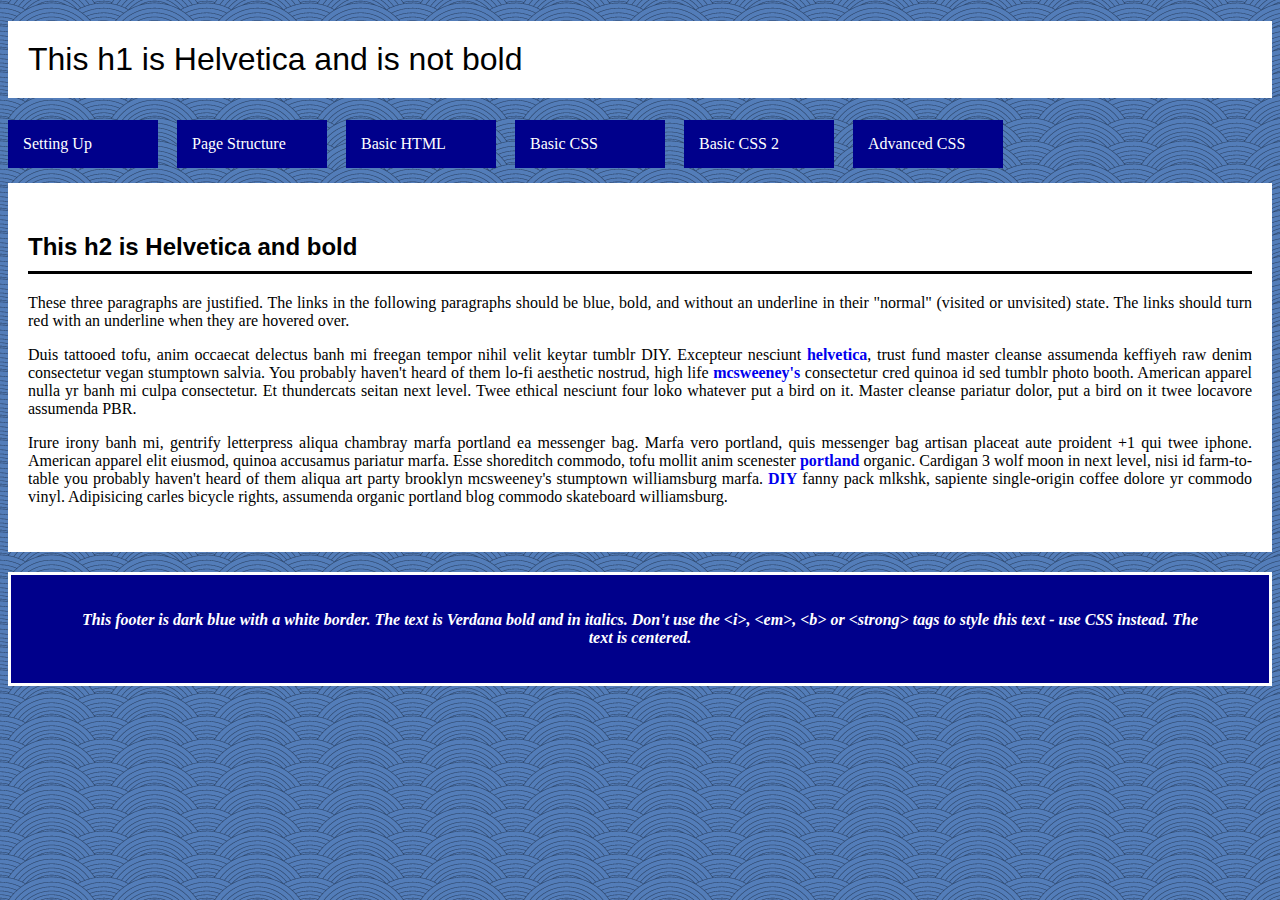
<file: assignment5/assignment5.html>
<!DOCTYPE HTML>
<html lang="en">
	<head>
    	<meta charset="UTF-8">
    	<title>Assignment 5</title>
		<link href="a5.css" rel="stylesheet" type="text/css">
	</head>

	<body>
		<header>
			<h1>This h1 is Helvetica and is not bold</h1>
		</header>
	
  <!-- These links should be horizontal blue boxes that change to a darker blue when hovered over. -->
  
		<nav>	
			<ul>
				<li><a href="https://creativetech.dev/CTK301/setup.html" target="_blank">Setting Up</a></li>
				<li><a href="https://creativetech.dev/CTK301/BasicHTML.html" target="_blank">Page Structure</a></li>
				<li><a href="https://creativetech.dev/CTK301/BasicHTMLContinued.html" target="_blank">Basic HTML</a></li>
				<li><a href="https://creativetech.dev/CTK301/BasicCSS.html" target="_blank">Basic CSS</a></li>
				<li><a href="https://creativetech.dev/CTK301/BasicCSSContinued.html" target="_blank">Basic CSS 2</a></li>
				<li><a href="https://creativetech.dev/CTK301/AdvancedCSS.html" target="_blank">Advanced CSS</a></li>
  			</ul>
		</nav>
		
		<div id="textbox">

			<h2>This h2 is Helvetica and bold</h2>
			<p>These three paragraphs are justified. The links in the following paragraphs should be blue, bold, and without an underline in their "normal" (visited or unvisited) state. The links should turn red with an underline when they are hovered over.</p>

			<p>Duis tattooed tofu, anim occaecat delectus banh mi freegan tempor nihil velit keytar tumblr DIY. Excepteur nesciunt <a href="http://en.wikipedia.org/wiki/Helvetica" target="_blank">helvetica</a>, trust fund master cleanse assumenda keffiyeh raw denim consectetur vegan stumptown salvia. You probably haven't heard of them lo-fi aesthetic nostrud, high life <a href="http://www.mcsweeneys.net/" target="_blank">mcsweeney's</a> consectetur cred quinoa id sed tumblr photo booth. American apparel nulla yr banh mi culpa consectetur. Et thundercats seitan next level. Twee ethical nesciunt four loko whatever put a bird on it. Master cleanse pariatur dolor, put a bird on it twee locavore assumenda PBR.</p>

			<p>Irure irony banh mi, gentrify letterpress aliqua chambray marfa portland ea messenger bag. Marfa vero portland, quis messenger bag artisan placeat aute proident +1 qui twee iphone. American apparel elit eiusmod, quinoa accusamus pariatur marfa. Esse shoreditch commodo, tofu mollit anim scenester <a href="http://www.ifc.com/portlandia/" target="_blank">portland</a> organic. Cardigan 3 wolf moon in next level, nisi id farm-to-table you probably haven't heard of them aliqua art party brooklyn mcsweeney's stumptown williamsburg marfa. <a href="http://en.wikipedia.org/wiki/Do_it_yourself" target="_blank">DIY</a> fanny pack mlkshk, sapiente single-origin coffee dolore yr commodo vinyl. Adipisicing carles bicycle rights, assumenda organic portland blog commodo skateboard williamsburg.</p>
		
		</div>

		<footer>
	  		<p>This footer is dark blue with a white border. The text is Verdana bold and in italics. Don't use the &lt;i&gt;, &lt;em&gt;, &lt;b&gt; or &lt;strong&gt; tags to style this text - use CSS instead. The text is centered.</p>
		</footer>

	</body>
</html>
</file>
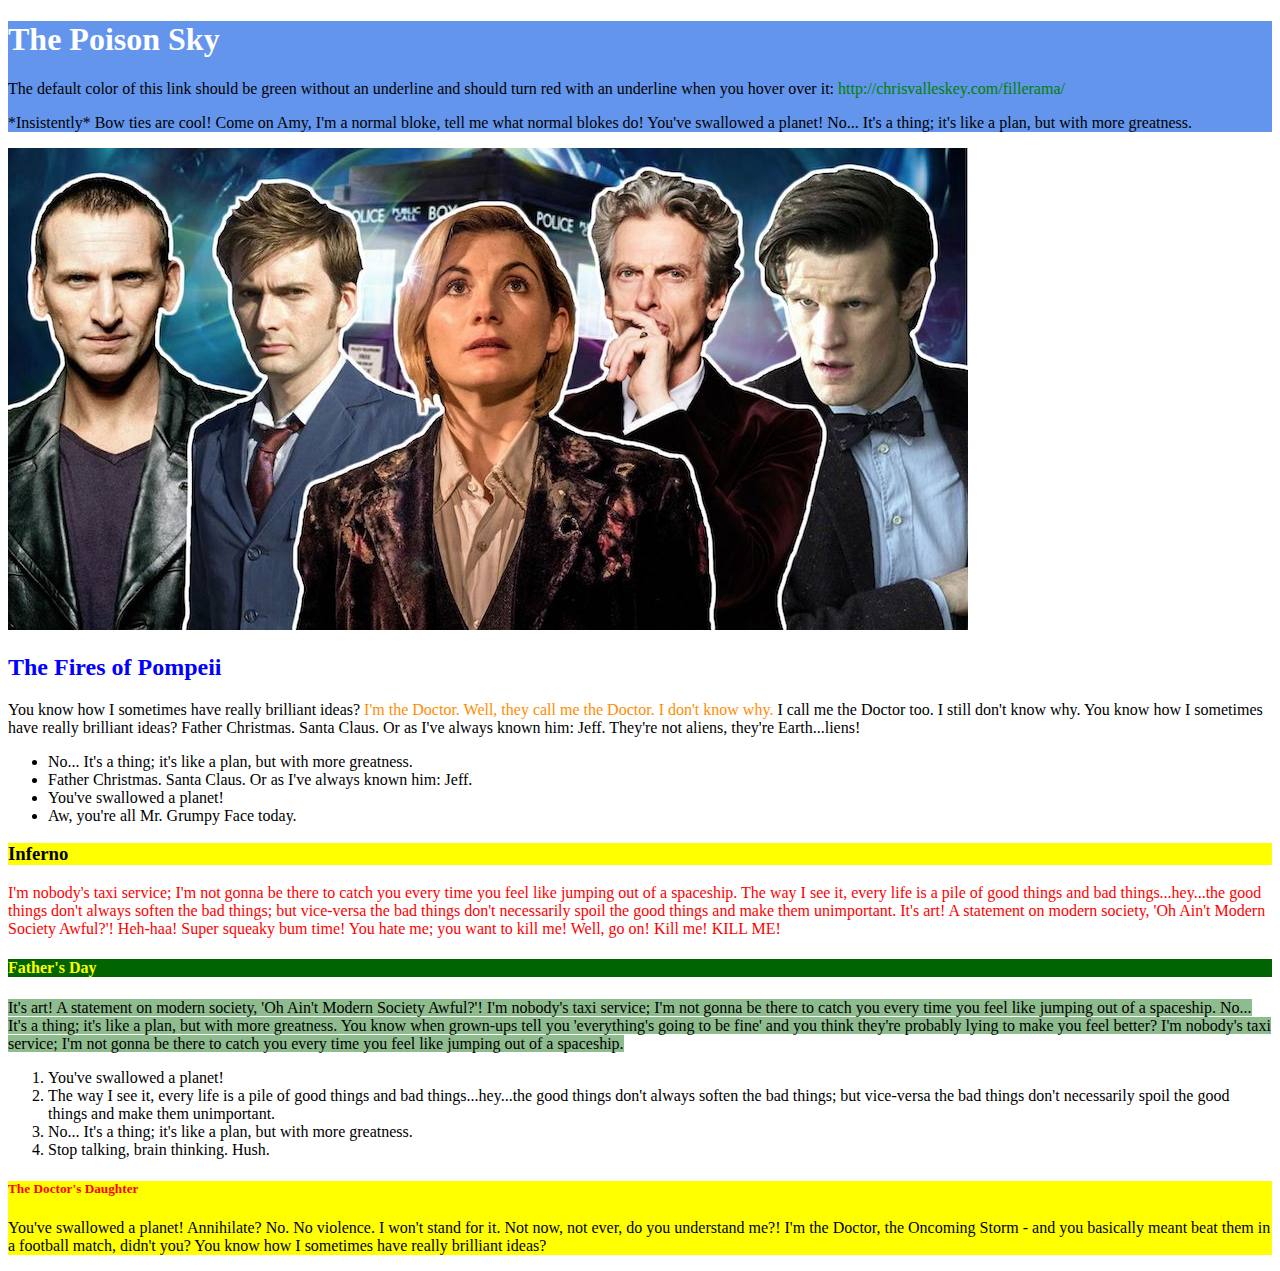
<file: inclass4/FixAndStyle.html>
<!DOCTYPE html>
<html lang="en">
  <head>
    <meta charset="UTF-8">
    <title>The Poison Sky</title>
	<link href="style.css" rel="stylesheet" type="text/css">
  </head>
	
  <body>
	<header> 
		<div id="headertext">
  			<h1>The Poison Sky</h1>
  			<p>The default color of this link should be green without an underline and should turn red with an underline when you hover over it: <a href="http://chrisvalleskey.com/fillerama/" target="_blank">http://chrisvalleskey.com/fillerama/</a></p>
		
			<p>*Insistently* Bow ties are cool! Come on Amy, I'm a normal bloke, tell me what normal blokes do! You've swallowed a planet! No... It's a thing; it's like a plan, but with more greatness.</p>
		</div>
	</header>
	
	<main>
		<img src="doctors.jpg" alt="Five Doctors" >
		<h2>The Fires of Pompeii</h2>
  		<p>You know how I sometimes have really brilliant ideas? <span class="imthedr">I'm the Doctor. Well, they call me the Doctor. I don't know why.</span> I call me the Doctor too. I still don't know why. You know how I sometimes have really brilliant ideas? Father Christmas. Santa Claus. Or as I've always known him: Jeff. They're not aliens, they're Earth...liens!</p>
  
		<ul>
      		<li>No... It's a thing; it's like a plan, but with more greatness.</li>
      		<li>Father Christmas. Santa Claus. Or as I've always known him: Jeff.</li>
      		<li>You've swallowed a planet!</li>
      		<li>Aw, you're all Mr. Grumpy Face today.</li>
  		</ul>
			
		<h3>Inferno</h3>  
  		<p><span class="inferno">I'm nobody's taxi service; I'm not gonna be there to catch you every time you feel like jumping out of a spaceship. The way I see it, every life is a pile of good things and bad things...hey...the good things don't always soften the bad things; but vice-versa the bad things don't necessarily spoil the good things and make them unimportant. It's art! A statement on modern society, 'Oh Ain't Modern Society Awful?'! Heh-haa! Super squeaky bum time! You hate me; you want to kill me! Well, go on! Kill me! KILL ME!</span></p>
  
		<h4>Father's Day</h4>
  		<p><span class="fathersday">It's art! A statement on modern society, 'Oh Ain't Modern Society Awful?'! I'm nobody's taxi service; I'm not gonna be there to catch you every time you feel like jumping out of a spaceship. No... It's a thing; it's like a plan, but with more greatness. You know when grown-ups tell you 'everything's going to be fine' and you think they're probably lying to make you feel better? I'm nobody's taxi service; I'm not gonna be there to catch you every time you feel like jumping out of a spaceship.</span></p>
		
  		<ol>
			<li>You've swallowed a planet!</li>
		  	<li>The way I see it, every life is a pile of good things and bad things...hey...the good things don't always soften the bad things; but vice-versa the bad things don't necessarily spoil the good things and make them unimportant.</li>
		  	<li>No... It's a thing; it's like a plan, but with more greatness.</li>
		  	<li>Stop talking, brain thinking. Hush.</li>
  		</ol>
  
		<div class="bottombit">
			<h5>The Doctor's Daughter</h5>
  			<p>You've swallowed a planet! Annihilate? No. No violence. I won't stand for it. Not now, not ever, do you understand me?! I'm the Doctor, the Oncoming Storm - and you basically meant beat them in a football match, didn't you? You know how I sometimes have really brilliant ideas?</p>
		</div>
	</main>
	
  </body>	
	
</html>
</file>
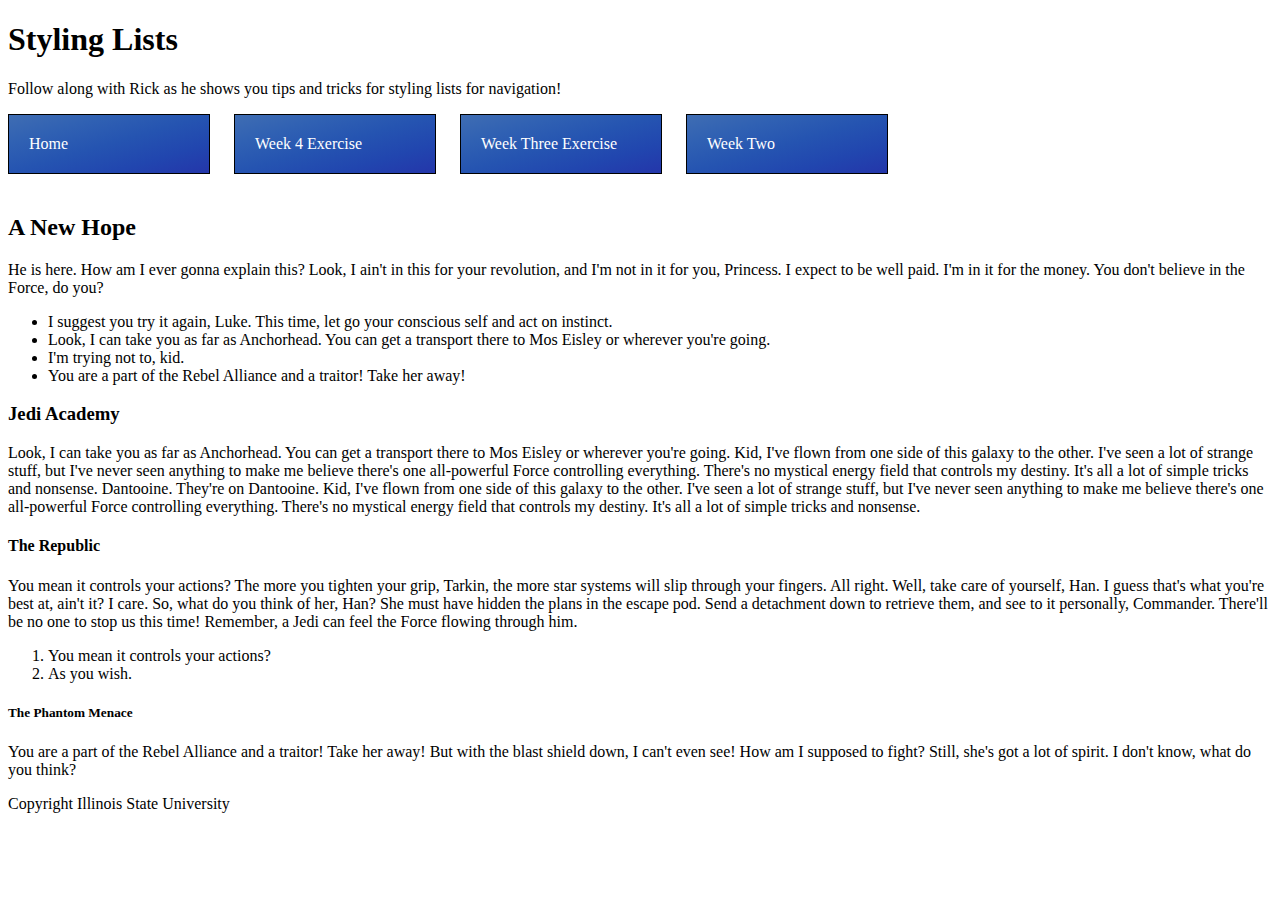
<file: inclass5/exercise5.html>
<!doctype html>
<html>
<head>
<meta charset="UTF-8">
<title>Styling Lists</title>
<link href="exercise5.css" rel="stylesheet" type="text/css">
</head>

<body>
	<h1>Styling Lists</h1>
    <p>Follow along with Rick as he shows you tips and tricks for styling lists for navigation!</p>
    <nav>
      <ul>
        <li><a href="#">Home</a></li>
        <li><a href="#">Week 4 Exercise</a></li>
        <li><a href="#">Week Three Exercise</a></li>
        <li><a href="#">Week Two</a></li>
      </ul>
    </nav>
<h2>A New Hope</h2>
<p>He is here. How am I ever gonna explain this? Look, I ain't in this for your revolution, and I'm not in it for you, Princess. I expect to be well paid. I'm in it for the money. You don't believe in the Force, do you?</p>
<ul>
<li>I suggest you try it again, Luke. This time, let go your conscious self and act on instinct.</li>
<li>Look, I can take you as far as Anchorhead. You can get a transport there to Mos Eisley or wherever you're going.</li>
<li>I'm trying not to, kid.</li>
<li>You are a part of the Rebel Alliance and a traitor! Take her away!</li>
</ul>
<h3>Jedi Academy</h3>
<p>Look, I can take you as far as Anchorhead. You can get a transport there to Mos Eisley or wherever you're going. Kid, I've flown from one side of this galaxy to the other. I've seen a lot of strange stuff, but I've never seen anything to make me believe there's one all-powerful Force controlling everything. There's no mystical energy field that controls my destiny. It's all a lot of simple tricks and nonsense. Dantooine. They're on Dantooine. Kid, I've flown from one side of this galaxy to the other. I've seen a lot of strange stuff, but I've never seen anything to make me believe there's one all-powerful Force controlling everything. There's no mystical energy field that controls my destiny. It's all a lot of simple tricks and nonsense.</p>
<h4>The Republic</h4>
<p>You mean it controls your actions? The more you tighten your grip, Tarkin, the more star systems will slip through your fingers. All right. Well, take care of yourself, Han. I guess that's what you're best at, ain't it? I care. So, what do you think of her, Han? She must have hidden the plans in the escape pod. Send a detachment down to retrieve them, and see to it personally, Commander. There'll be no one to stop us this time! Remember, a Jedi can feel the Force flowing through him.</p>
<ol>
<li>You mean it controls your actions?</li>
<li>As you wish.</li>
</ol>
<h5>The Phantom Menace</h5>
<p>You are a part of the Rebel Alliance and a traitor! Take her away! But with the blast shield down, I can't even see! How am I supposed to fight? Still, she's got a lot of spirit. I don't know, what do you think?</p>
    <p>Copyright Illinois State University</p>
</body>
</html>
</file>
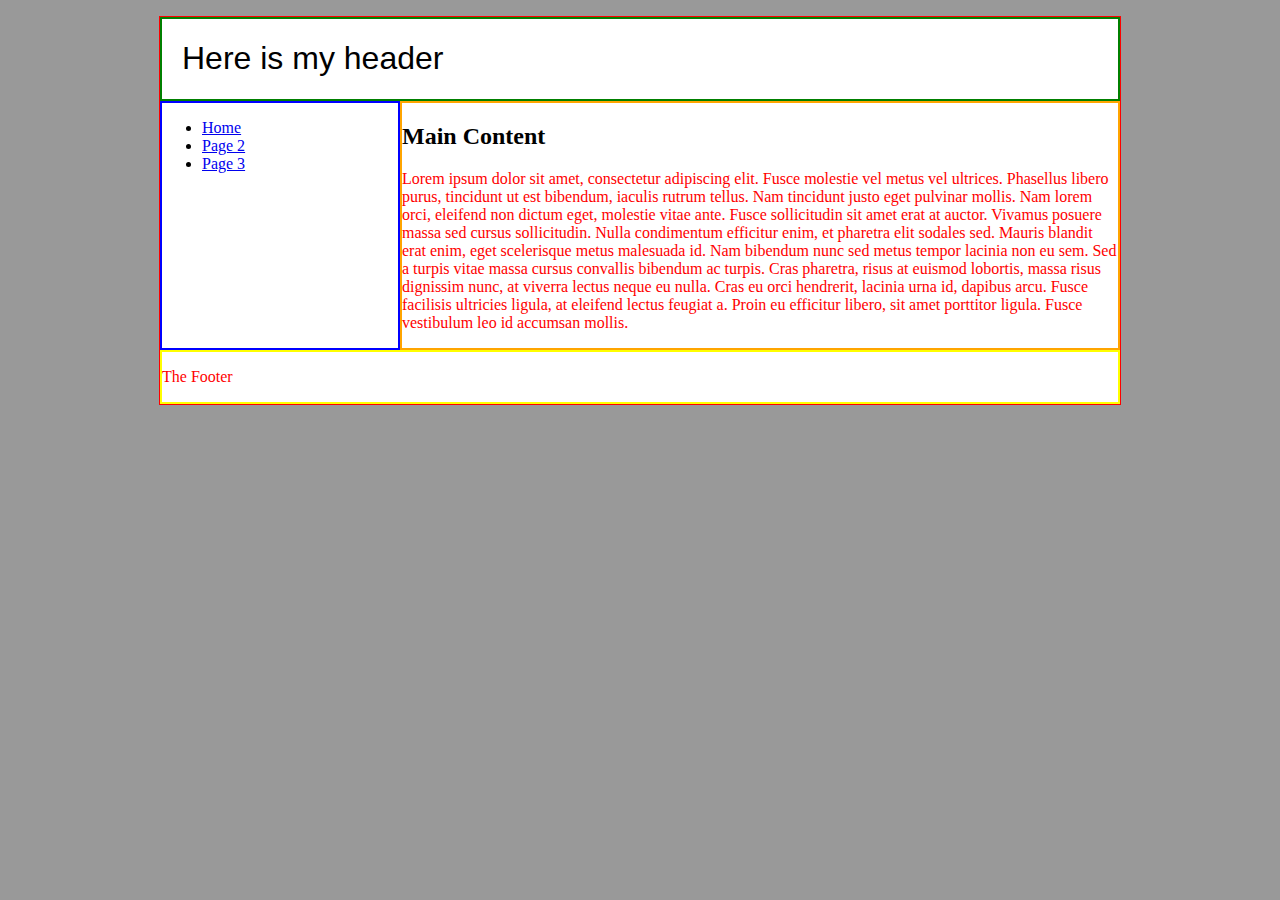
<file: inclass6/grid.html>
<!doctype html>
<html lang="en">

	<head>
		<meta charset="UTF-8">
		<title>The Grid</title>
		<link rel="stylesheet" href="grid.css">
	</head>

	<body>
		
		<div id="wrapper">
			<header>
				<h1>Here is my header</h1>
			</header>
			
			<nav>
				
				<ul>
					<li><a href="#">Home</a></li>
					<li><a href="#">Page 2</a></li>
					<li><a href="#">Page 3</a></li>
				</ul>
				
			</nav>
			
			<main>
				
				  <h2>Main Content</h2>
				  <p>Lorem ipsum dolor sit amet, consectetur adipiscing elit. Fusce molestie vel metus vel ultrices. Phasellus libero purus, tincidunt ut est bibendum, iaculis rutrum tellus. Nam tincidunt justo eget pulvinar mollis. Nam lorem orci, eleifend non dictum eget, molestie vitae ante. Fusce sollicitudin sit amet erat at auctor. Vivamus posuere massa sed cursus sollicitudin. Nulla condimentum efficitur enim, et pharetra elit sodales sed. Mauris blandit erat enim, eget scelerisque metus malesuada id. Nam bibendum nunc sed metus tempor lacinia non eu sem. Sed a turpis vitae massa cursus convallis bibendum ac turpis. Cras pharetra, risus at euismod lobortis, massa risus dignissim nunc, at viverra lectus neque eu nulla. Cras eu orci hendrerit, lacinia urna id, dapibus arcu. Fusce facilisis ultricies ligula, at eleifend lectus feugiat a. Proin eu efficitur libero, sit amet porttitor ligula. Fusce vestibulum leo id accumsan mollis.</p>
			</main>
			
			
			<footer>
				
				<p>The Footer</p>
			</footer>
			
		</div>
		
	</body>
	
</html>
</file>
<file: assignment3/style.css>
/* CSS Document */

/* ASSIGNMENT 3 */

h1 {
	color: yellow;
	background-color: black
}

h2 {
	color: white;
	background-color: dimgray;
}

h3 {
	color: olive
}

a:link {
	color: red;
	text-decoration: none;
}

a:hover {
	color: yellow
}

a:visited {
	color: green
}

.program {
	color: goldenrod;
	font-weight: bold;
}

#address {
	color: darkred;
	font-style: italic; 
}
</file>
<file: assignment4/style.css>
/* CSS Document */

/* ASSIGNMENT 3 */

body {
	font-family: Arial, Helvetica, sans-serif;
	background-image: url(bg.jpg);
}

.pixborder {
	border: 5px solid #000000;
	padding: 3px;
	background-color: yellow;
}

h1 {
	color: darkorange;
	background-color: black;
	font-style: italic;
	font-weight: normal;
}

h2 {
	color: darkorange;
	background-color: dimgray;
	font-style: italic;
	font-weight: normal;
}

h3 {
	color: darkorange;
	font-style: italic;
	font-weight: normal;
}

a:link {
	color: red;
	text-decoration: none;
}

a:hover {
	color: yellow
}

a:visited {
	color: green
}

.custjust {
	text-align: justify;
}

.program {
	color: goldenrod;
	font-weight: bold;
}

#address {
	color: darkred;
	font-style: italic;
	text-align: center;
}
</file>
<file: assignment5/a5.css>
/* CSS Document */

body {
	background-image: url(a5bg.png);
}

h1 {
	font-family: Helvetica, Arial, "sans-serif";
	background-color: white;
	font-weight: normal;
	padding: 20px;
}

nav ul {
    list-style-type: none;
    margin: 0;
    padding: 0;
}

nav li {
    width: 150px;
    margin-bottom: 15px;
    margin-right: 15px;
    background-color: darkblue;
    display: inline-block;
}

nav li a {
    color: white;
	font-weight: normal;
    display: block;
    padding: 15px;
}

nav li a:hover {
    background-color: blue;
	color: white;
	text-decoration: none;
}

h2 {
	font-family: Helvetica, Arial, "sans-serif";
	border-bottom: #000000 solid;
	padding-bottom: 10px;
}

#textbox {
	background-color: white;
	padding: 30px 20px 30px 20px;
	text-align: justify;
}

a {
	text-decoration: none;
	font-weight: bold;
}


a:hover {
	color: red;
	text-decoration: underline;
}

footer {
	background-color: darkblue;
	color: white;
	text-align:  center;
	font-style: italic;
	font-weight: bold;
	font-family: Verdana, "sans-serif";
	padding: 20px 60px 20px 60px;
	border: #FFFFFF solid;
	margin-top: 20px;
}
</file>
<file: inclass4/style.css>
/* CSS Document */

h1 {
	color: white;
}

#headertext {
	background-color: cornflowerblue;
}

a:link {
	color: green;
	text-decoration: none;
}

A:hover {
	color: red;
	text-decoration: underline;
}

h2 {
	color: blue
}

.imthedr {
	color: darkorange
}

h3 {
	background-color: yellow;
}

.inferno {
	color: red;
}

h4 {
	color: yellow;
	background-color: darkgreen;
}

.fathersday {
	background-color: darkseagreen;
}

.bottombit {
	background-color: yellow
}

h5 {
	color: red;
}
</file>
<file: inclass5/exercise5.css>
nav ul {
    list-style-type: none;
    margin: 0;
    padding: 0;
}

nav li {
    border: 1px solid black;
    width: 200px;
    margin-bottom: 20px;
    margin-right: 20px;
    background-color: darkblue;
    background-image: linear-gradient(to right bottom, #3f6db3, #3061b3, #2554b1, #2146af, #2436aa);
    display: inline-block;
}

nav li a {
    color: white;
    text-decoration: none;
    display: block;
    padding: 20px;
}

nav li a:hover {
    background-color: blue;
    background-image: linear-gradient(to left top, #3f6db3, #3061b3, #2554b1, #2146af, #2436aa);
}
</file>
<file: inclass6/grid.css>
/* CSS Document */

body { background-color: #999999; }

h1 {
	font-weight: normal;
	font-family: Arial, Helvetica, "sans-serif";
	padding-left: 20px;
}

p {
	color: red!important;
}

#wrapper {
	margin: 1em auto;
	padding: 0;
	width: 960px;
	border: 1px solid #ff0000;
	background-color: #ffffff;
	display: grid;
	grid-template-columns: repeat(12, 1fr);
}

.box {
	border: 1px solid blue;
}

header {
	grid-column: span 12;
	border: 2px solid green;
}

nav {
	grid-column: span 3;
	border: 2px solid blue;
}

main {
	grid-column: span 9;
	border: 2px solid orange;
}

footer {
	grid-column: span 12;
	border: 2px solid yellow;

}

p {
	color: green;
}
</file>
